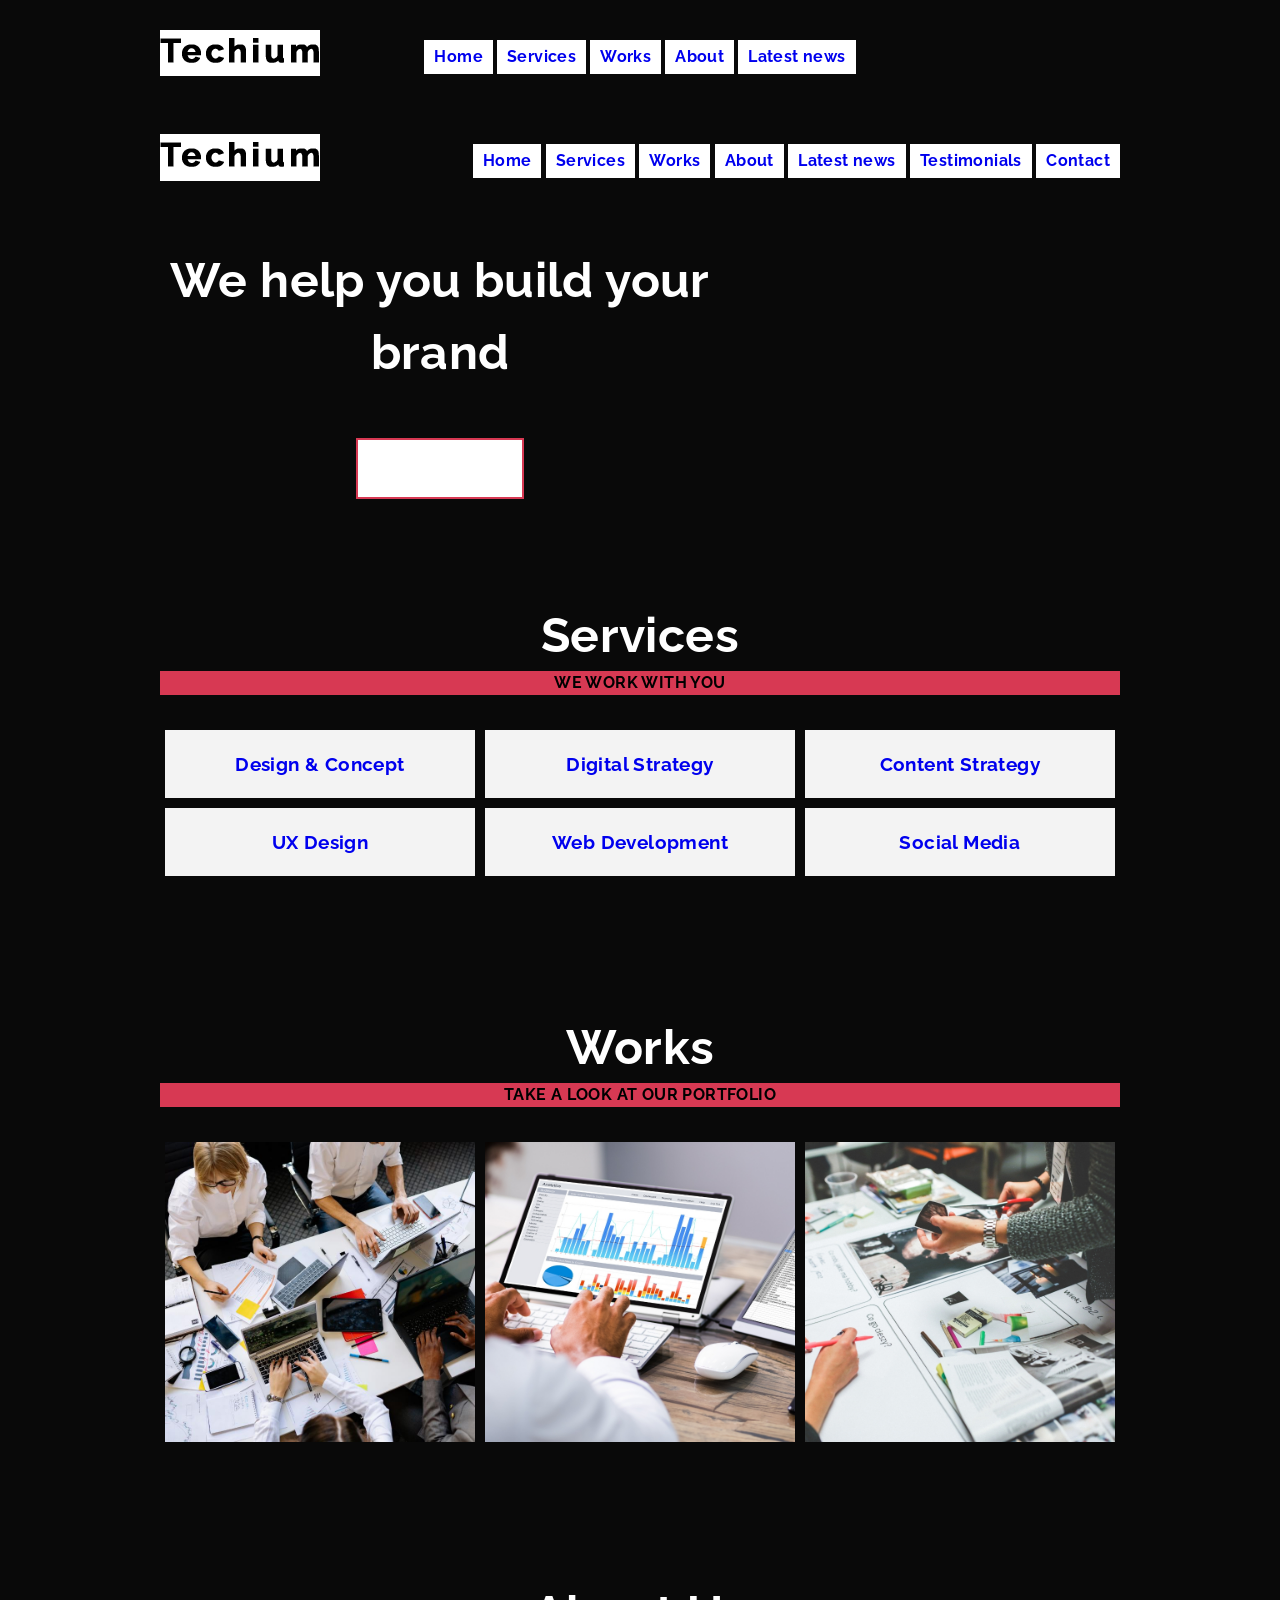
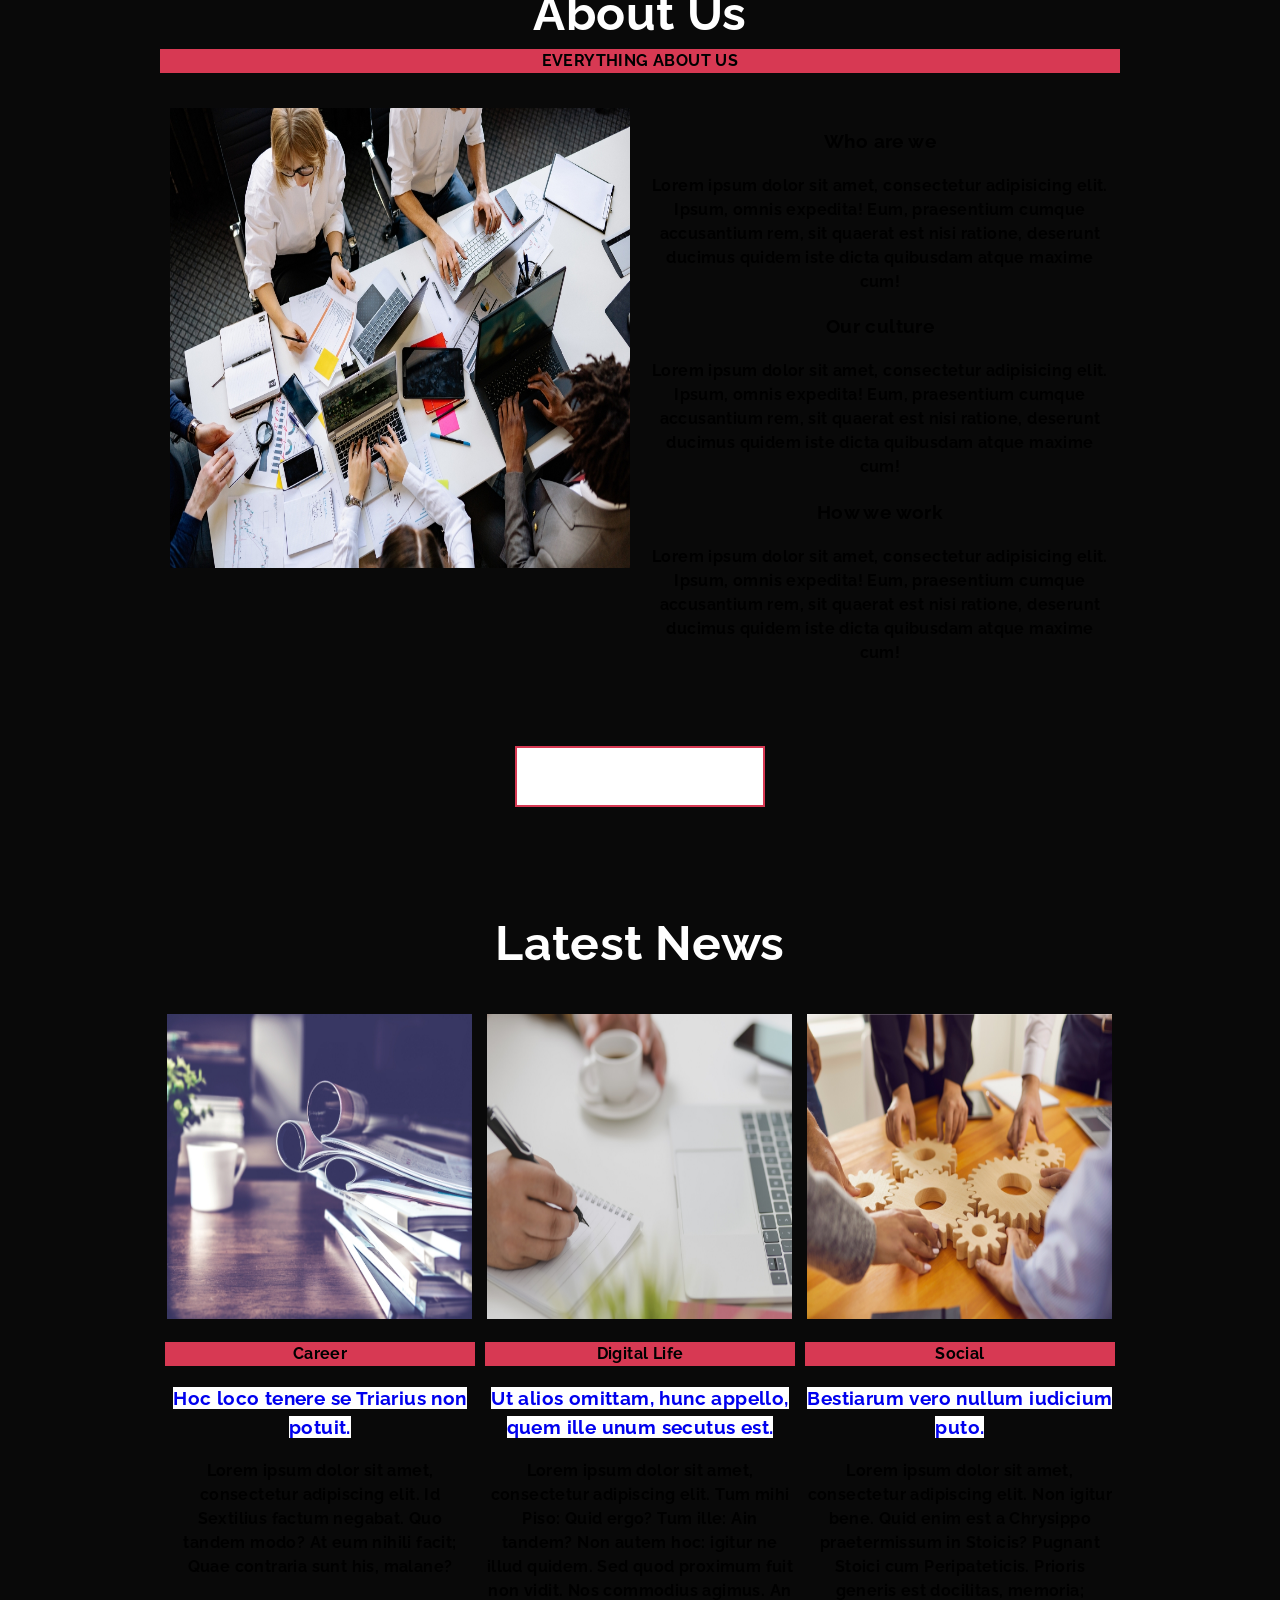
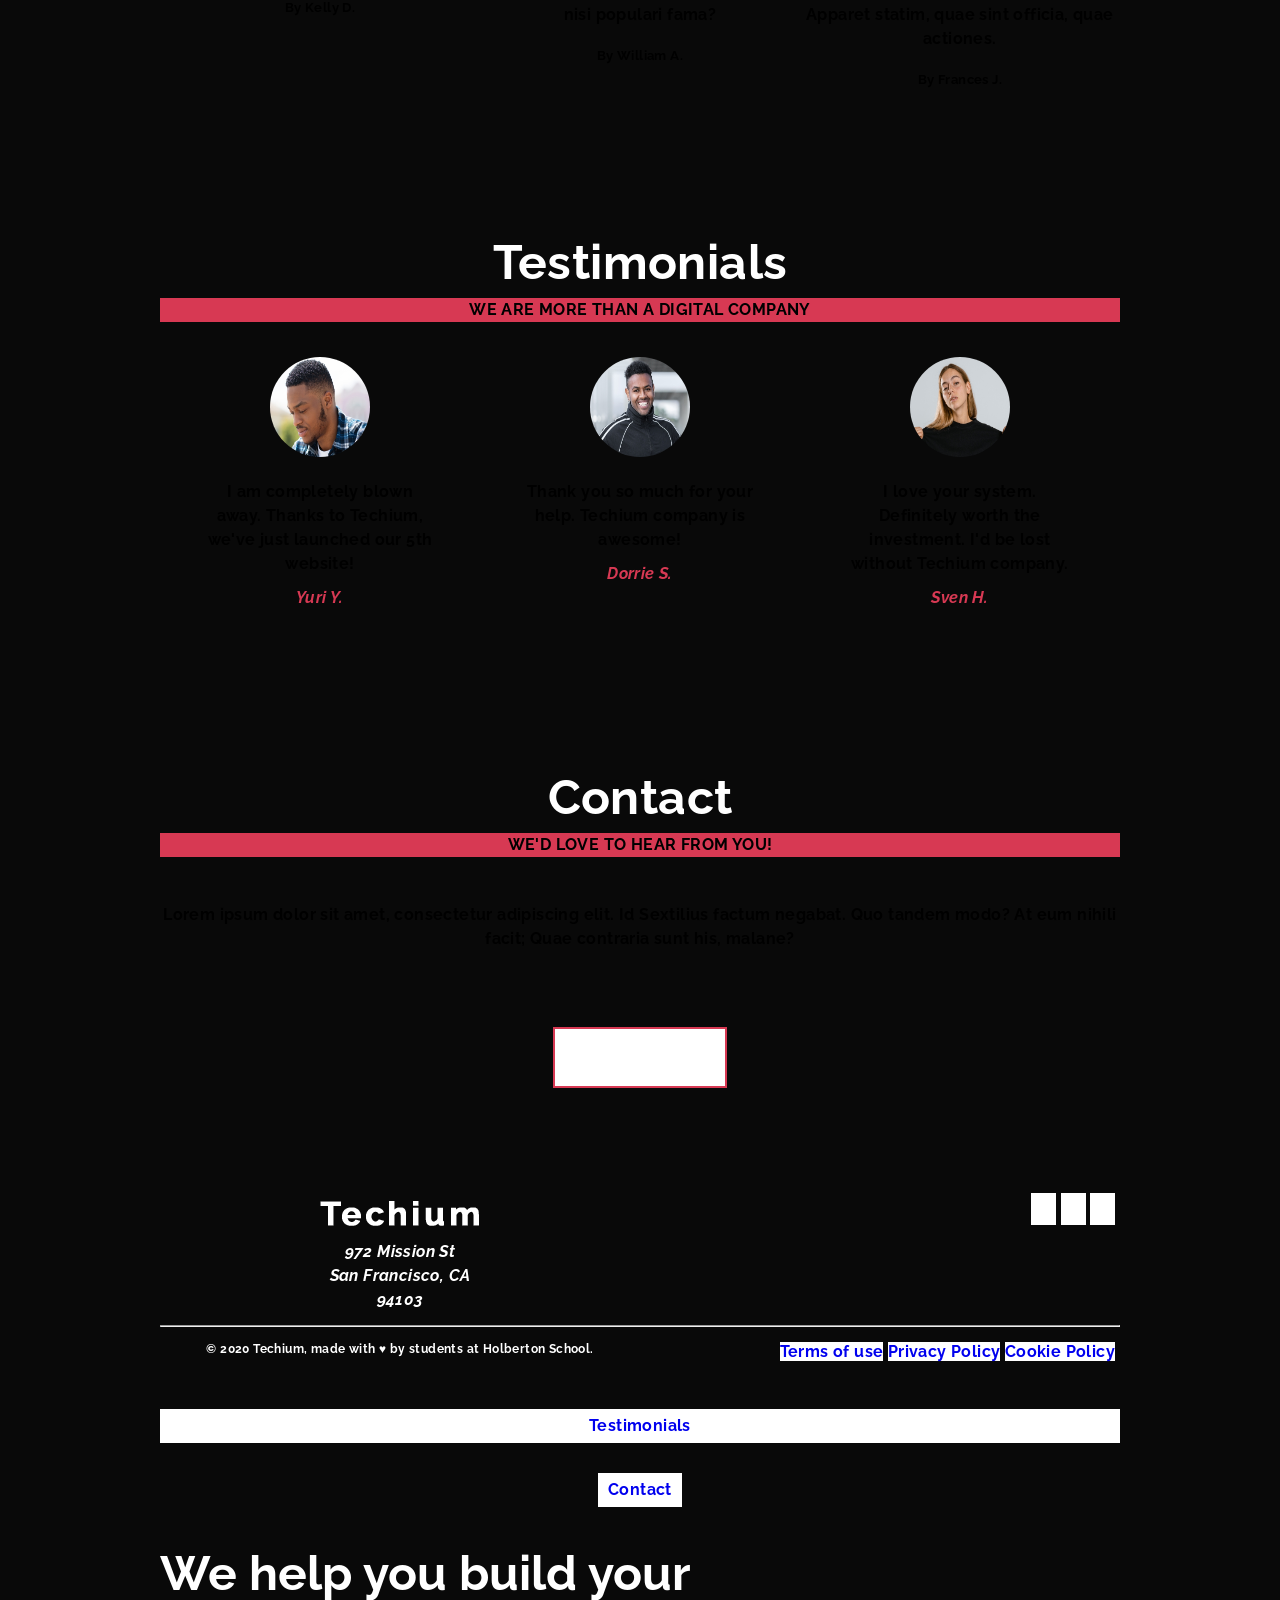
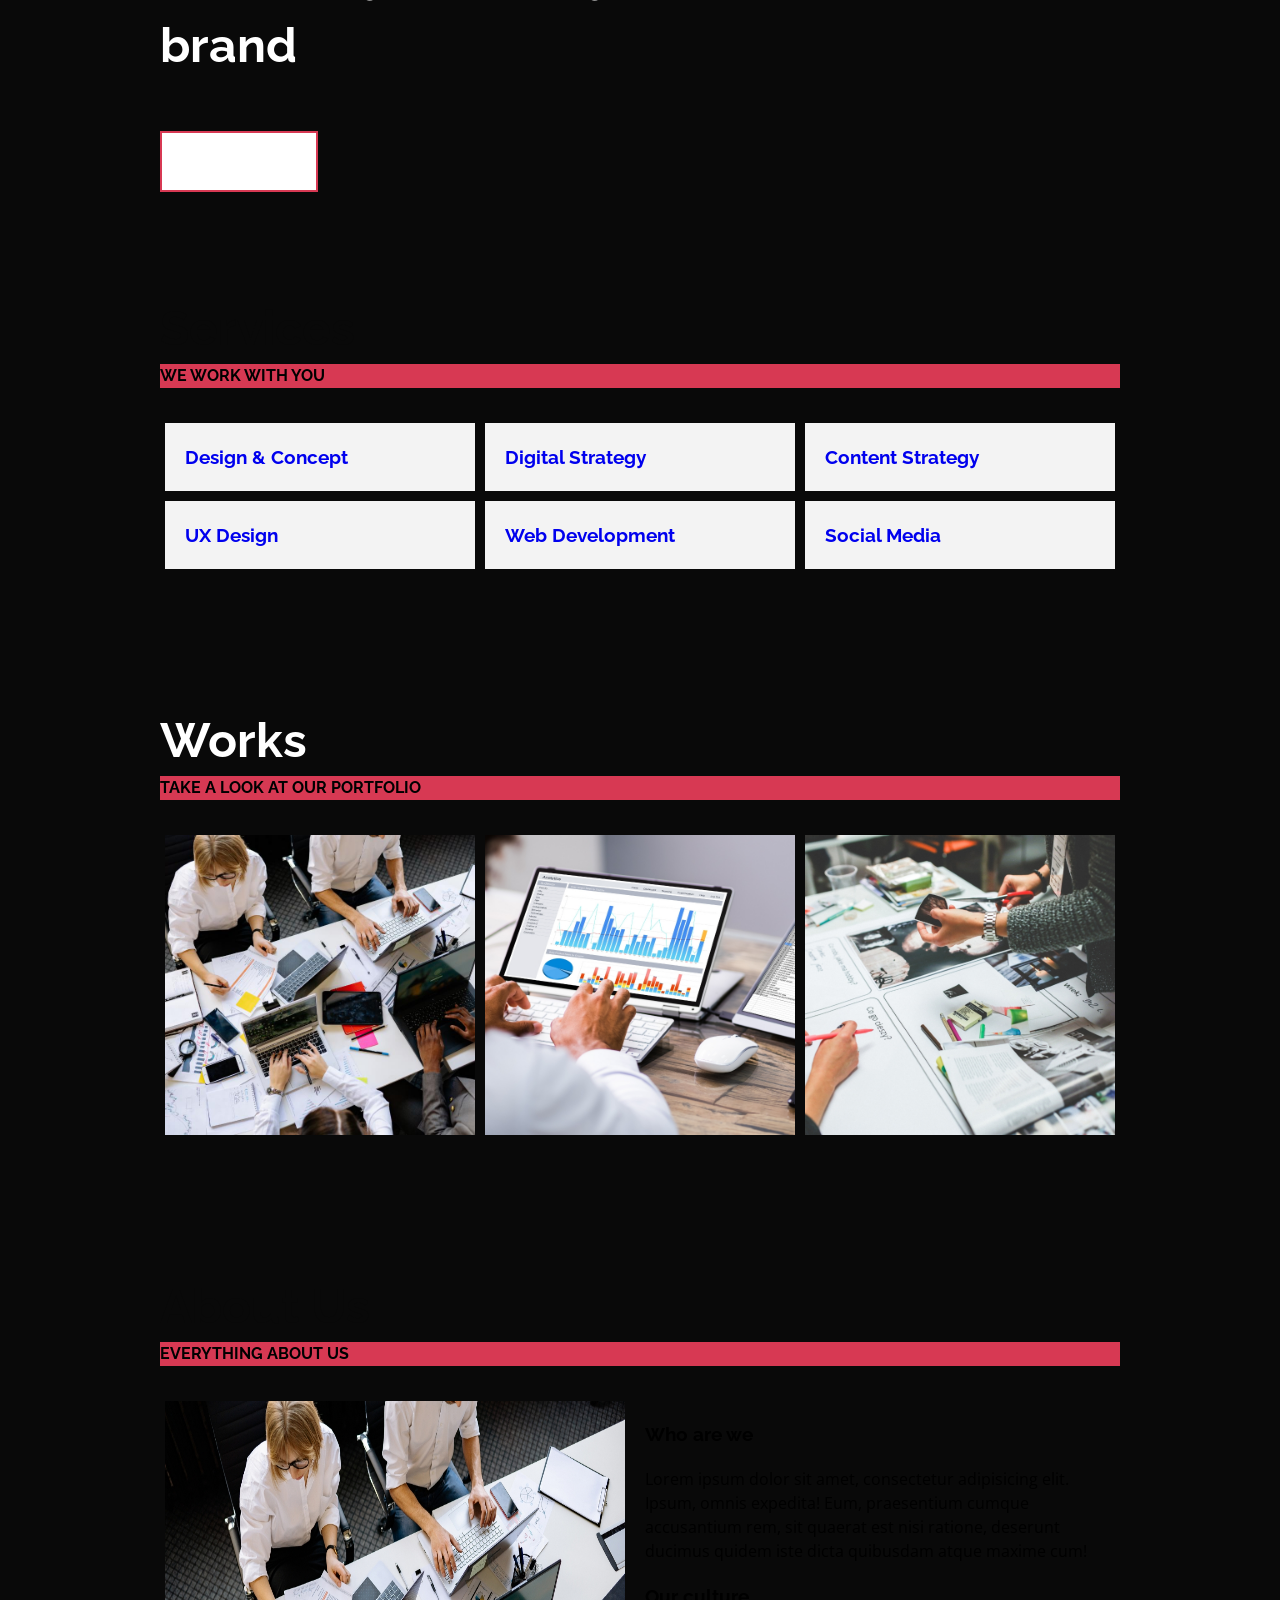
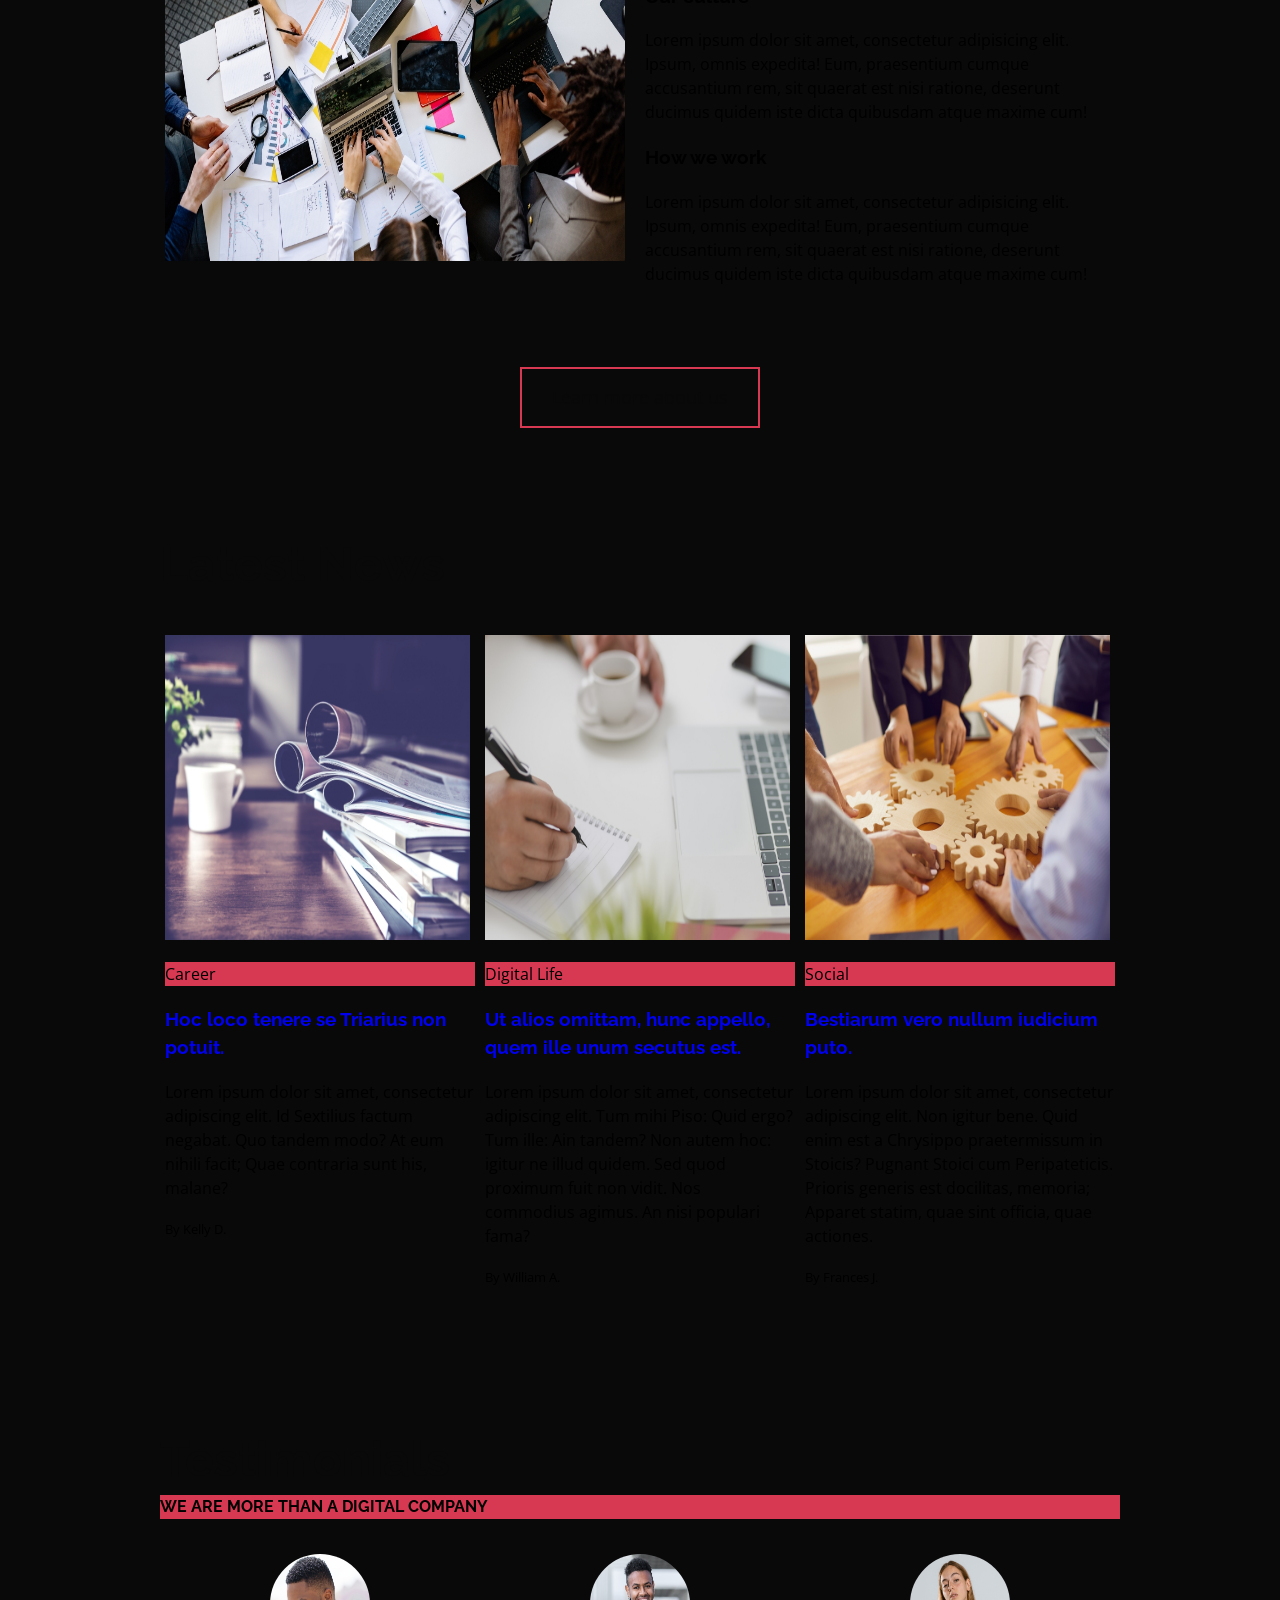
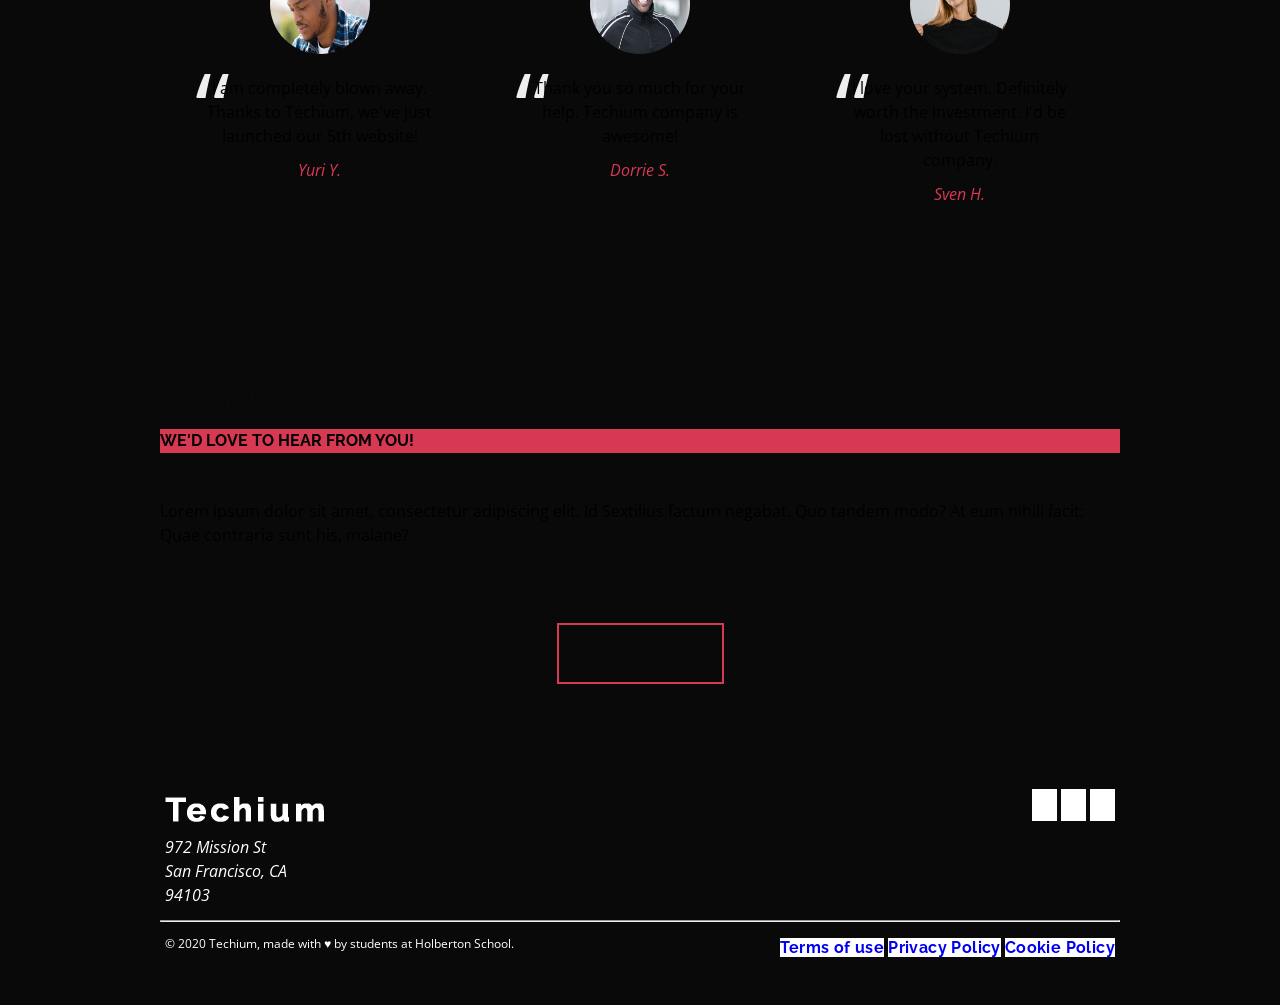
<file: 0x02-CSS_advanced/index.html>
<!DOCTYPE html>
<html lang="en" dir="ltr">
  <head>
    <meta charset="utf-8">
    <meta name="viewport" content="width=device-width, initial-scale=1, viewport-fit=cover">
    <title>Homepage - Techium</title>
    <meta name="description" content="Description of the page less than 150 characters">
    <link rel="icon" type="image/png" href="images/favicon.jpg">
    <link href="https://fonts.googleapis.com/css?family=Open+Sans:400,700|Raleway:700&display=swap" rel="stylesheet">
    <link rel='stylesheet' href='styles/32-style.css'>
  </head>
  <body>
    <!-- Header -->
    <header class="header" data-section-theme="dark">
      <div class="container">
        <div class="header-logo">
          <a href="#">
            <img src="images/logo-black.png" alt="Techium logo" width="160" height="40">
          </a>
        </div>
        <nav class="navbar-menu">
          <ul class="nav">
            <li class="nav-item">
              <a href="#" class="nav-link">Home</a>
            </li>
            <li class="nav-item">
              <a href="#services" class="nav-link">Services</a>
            </li>
            <li class="nav-item">
              <a href="#works" class="nav-link">Works</a>
            </li>
            <li class="nav-item">
              <a href="#about" class="nav-link">About</a>
            </li>
            <li class="nav-item">
              <a href="#latest_news" class="nav-link">Latest news</a>
            </li>
            <li class="nav-item"><!DOCTYPE html>
                <html lang="en" dir="ltr">
                  <head>
                    <meta charset="utf-8">
                    <meta name="viewport" content="width=device-width, initial-scale=1, viewport-fit=cover">
                    <title>Homepage - Techium</title>
                    <meta name="description" content="Description of the page less than 150 characters">
                    <link rel="icon" type="image/png" href="images/favicon.jpg">
                    <link href="https://fonts.googleapis.com/css?family=Open+Sans:400,700|Raleway:700&display=swap" rel="stylesheet">
                    <link rel='stylesheet' href='#'>
                  </head>
                  <body>
                    <!-- Header -->
                    <header class="header" data-section-theme="dark">
                      <div class="container">
                        <div class="header-logo">
                          <a href="#">
                            <img src="images/logo-black.png" alt="Techium logo" width="160" height="40">
                          </a>
                        </div>
                        <nav class="navbar-menu">
                          <ul class="nav">
                            <li class="nav-item">
                              <a href="#" class="nav-link">Home</a>
                            </li>
                            <li class="nav-item">
                              <a href="#services" class="nav-link">Services</a>
                            </li>
                            <li class="nav-item">
                              <a href="#works" class="nav-link">Works</a>
                            </li>
                            <li class="nav-item">
                              <a href="#about" class="nav-link">About</a>
                            </li>
                            <li class="nav-item">
                              <a href="#latest_news" class="nav-link">Latest news</a>
                            </li>
                            <li class="nav-item">
                              <a href="#testimonials" class="nav-link">Testimonials</a>
                            </li>
                            <li class="nav-item">
                              <a href="#contact" class="nav-link">Contact</a>
                            </li>
                          </ul>
                        </nav>
                      </div>
                    </header>
                    <!-- Main -->
                    <main>
                      <h1 class="visually-hidden">Homepage</h1>
                      <!-- Hero section -->
                      <section class="section-hero" data-section-theme="dark">
                        <div class="container">
                          <div class="section-body">
                            <section class="section-inner">
                              <h2 class="section-title">We help you build your brand</h2>
                              <a href="#" class="button">Get Started</a>
                            </section>
                          </div>
                        </div>
                      </section>
                      <!-- Services section -->
                      <section id="services" class="section">
                        <div class="container">
                          <header class="section-header">
                            <h2 class="section-title">Services</h2>
                            <p class="section-tagline">We work with you</p>
                          </header>
                          <div class="section-body">
                            <ul class="row">
                              <li class="col-1-3">
                                <div class="card-services">
                                  <h3 class="card-title"><a href="#">Design & Concept</a></h3>
                                </div>
                              </li>
                              <li class="col-1-3">
                                <div class="card-services">
                                  <h3 class="card-title"><a href="#">Digital Strategy</a></h3>
                                </div>
                              </li>
                              <li class="col-1-3">
                                <div class="card-services">
                                  <h3 class="card-title"><a href="#">Content Strategy</a></h3>
                                </div>
                              </li>
                            </ul>
                            <ul class="row">
                              <li class="col-1-3">
                                <div class="card-services">
                                  <h3 class="card-title"><a href="#">UX Design</a></h3>
                                </div>
                              </li>
                              <li class="col-1-3">
                                <div class="card-services">
                                  <h3 class="card-title"><a href="#">Web Development</a></h3>
                                </div>
                              </li>
                              <li class="col-1-3">
                                <div class="card-services">
                                  <h3 class="card-title"><a href="#">Social Media</a></h3>
                                </div>
                              </li>
                            </ul>
                          </div>
                        </div>
                      </section>
                      <!-- Works section -->
                      <section id="works" class="section" data-section-theme="dark">
                        <div class="container">
                          <header class="section-header">
                            <h2 class="section-title">Works</h2>
                            <p class="section-tagline">Take a look at our portfolio</p>
                          </header>
                          <div class="section-body">
                            <ul class="row">
                              <li class="col-1-3">
                                <article class="card-work">
                                  <div class="card-outer">
                                    <div class="card-image">
                                      <img src="images/pic-work-01.jpg" alt="">
                                    </div>
                                    <div class="card-inner">
                                      <h3 class="card-title"><a href="#">Interior Design</a></h3>
                                    </div>
                                  </div>
                                </article>
                              </li>
                              <li class="col-1-3">
                                <article class="card-work">
                                  <div class="card-outer">
                                    <div class="card-image">
                                      <img src="images/pic-work-02.jpg" alt="">
                                    </div>
                                    <div class="card-inner">
                                      <h3 class="card-title"><a href="#">Web Development</a></h3>
                                    </div>
                                  </div>
                                </article>
                              </li>
                              <li class="col-1-3">
                                <article class="card-work">
                                  <div class="card-outer">
                                    <div class="card-image">
                                      <img src="images/pic-work-03.jpg" alt="">
                                    </div>
                                    <div class="card-inner">
                                      <h3 class="card-title"><a href="#">Personal Development</a></h3>
                                    </div>
                                  </div>
                                </article>
                              </li>
                            </ul>
                          </div>
                        </div>
                      </section>
                      <!-- About Us section -->
                      <section id="about" class="section">
                        <div class="container">
                          <header class="section-header">
                            <h2 class="section-title">About Us</h2>
                            <p class="section-tagline">Everything about us</p>
                          </header>
                          <div class="section-body">
                            <div class="row">
                              <div class="col-1-2">
                                <img src="images/pic-about-01.jpg" alt="" width="460" height="460">
                              </div>
                              <div class="col-1-2">
                                <h3>Who are we</h3>
                                <p>Lorem ipsum dolor sit amet, consectetur adipisicing elit. Ipsum, omnis expedita! Eum, praesentium cumque accusantium rem, sit quaerat est nisi ratione, deserunt ducimus quidem iste dicta quibusdam atque maxime cum!</p>
                                <h3>Our culture</h3>
                                <p>Lorem ipsum dolor sit amet, consectetur adipisicing elit. Ipsum, omnis expedita! Eum, praesentium cumque accusantium rem, sit quaerat est nisi ratione, deserunt ducimus quidem iste dicta quibusdam atque maxime cum!</p>
                                <h3>How we work</h3>
                                <p>Lorem ipsum dolor sit amet, consectetur adipisicing elit. Ipsum, omnis expedita! Eum, praesentium cumque accusantium rem, sit quaerat est nisi ratione, deserunt ducimus quidem iste dicta quibusdam atque maxime cum!</p>
                              </div>
                            </div>
                          </div>
                          <div class="section-footer">
                            <a href="#" class="button">Learn more about us</a>
                          </div>
                        </div>
                      </section>
                      <!-- Latest news section -->
                      <section id="latest_news" class="section">
                        <div class="container">
                          <header class="section-header">
                            <h2 class="section-title">Latest News</h2>
                          </header>
                          <div class="section-body">
                            <ul class="row">
                              <li class="col-1-3">
                                <article class="card-blog">
                                  <div>
                                    <img src="images/pic-article-01.jpg" alt="" width="305" height="305">
                                  </div>
                                  <p class="card-category">Career</p>
                                  <h3><a href="#">Hoc loco tenere se Triarius non potuit.</a></h3>
                                  <p>Lorem ipsum dolor sit amet, consectetur adipiscing elit. Id Sextilius factum negabat. Quo tandem modo? At eum nihili facit; Quae contraria sunt his, malane?</p>
                                  <small>By Kelly D.</small>
                                </article>
                              </li>
                              <li class="col-1-3">
                                <article class="card-blog">
                                  <div>
                                    <img src="images/pic-article-02.jpg" alt="" width="305" height="305">
                                  </div>
                                  <p class="card-category">Digital Life</p>
                                  <h3><a href="#">Ut alios omittam, hunc appello, quem ille unum secutus est.</a></h3>
                                  <p>Lorem ipsum dolor sit amet, consectetur adipiscing elit. Tum mihi Piso: Quid ergo? Tum ille: Ain tandem? Non autem hoc: igitur ne illud quidem. Sed quod proximum fuit non vidit. Nos commodius agimus. An nisi populari fama?</p>
                                  <small>By William A.</small>
                                </article>
                              </li>
                              <li class="col-1-3">
                                <article class="card-blog">
                                  <div>
                                    <img src="images/pic-article-03.jpg" alt="" width="305" height="305">
                                  </div>
                                  <p class="card-category">Social</p>
                                  <h3><a href="#">Bestiarum vero nullum iudicium puto.</a></h3>
                                  <p>Lorem ipsum dolor sit amet, consectetur adipiscing elit. Non igitur bene. Quid enim est a Chrysippo praetermissum in Stoicis? Pugnant Stoici cum Peripateticis. Prioris generis est docilitas, memoria; Apparet statim, quae sint officia, quae actiones.</p>
                                  <small>By Frances J.</small>
                                </article>
                              </li>
                            </ul>
                          </div>
                        </div>
                      </section>
                      <!-- Testimonials section -->
                      <section id="testimonials" class="section">
                        <div class="container">
                          <header class="section-header">
                            <h2 class="section-title">Testimonials</h2>
                            <p class="section-tagline">We are more than a digital company</p>
                          </header>
                          <div class="section-body">
                            <ul class="row">
                              <li class="col-1-3">
                                <article class="card-testimonial">
                                  <img src="images/pic-person-01.jpg" alt="Yuri Y. avatar" width="100" height="100" class="card-avatar">
                                  <blockquote class="card-quote">
                                    <p>I am completely blown away. Thanks to Techium, we've just launched our 5th website!
                                      <cite>Yuri Y.</cite>
                                    </p>
                                  </blockquote>
                                </article>
                              </li>
                              <li class="col-1-3">
                                <article class="card-testimonial">
                                  <img src="images/pic-person-02.jpg" alt="Dorrie S. avatar" width="100" height="100" class="card-avatar">
                                  <blockquote class="card-quote">
                                    <p>Thank you so much for your help. Techium company is awesome!
                                      <cite>Dorrie S.</cite>
                                    </p>
                                  </blockquote>
                                </article>
                              </li>
                              <li class="col-1-3">
                                <article class="card-testimonial">
                                  <img src="images/pic-person-03.jpg" alt="Sven H. avatar" width="100" height="100" class="card-avatar">
                                  <blockquote class="card-quote">
                                    <p>I love your system. Definitely worth the investment. I'd be lost without Techium company.
                                      <cite>Sven H.</cite>
                                    </p>
                                  </blockquote>
                                </article>
                              </li>
                            </ul>
                          </div>
                        </div>
                      </section>
                      <!-- Contact section -->
                      <section id="contact" class="section">
                        <div class="container">
                          <header class="section-header">
                            <h2 class="section-title">Contact</h2>
                            <p class="section-tagline">We'd love to hear from you!</p>
                          </header>
                          <div class="section-body">
                            <p>Lorem ipsum dolor sit amet, consectetur adipiscing elit. Id Sextilius factum negabat. Quo tandem modo? At eum nihili facit; Quae contraria sunt his, malane?</p>
                          </div>
                          <div class="section-footer">
                            <a href="#" class="button">Get in touch</a>
                          </div>
                        </div>
                      </section>
                            </main>
                    <!-- Footer -->
                    <footer class="footer" data-section-theme="dark">
                      <div  class="container">
                        <div class="row">
                          <div class="col-1-2">
                            <img src="images/logo-white.png" alt="Techium logo" width="160" height="40">
                            <address class="footer-address">
                              972 Mission St<br>
                              San Francisco, CA<br>
                              94103
                            </address>
                          </div>
                          <div class="col-1-2">
                            <ul class="social nav">
                              <li class="social-item nav-item">
                                <a href="https://www.facebook.com/HolbertonSchool/" class="social-link">
                                  <svg viewbox="0 0 24 24" xmlns="http://www.w3.org/2000/svg" width="25" height="25">
                                    <title>
                                      Facebook icon
                                    </title>
                                    <path d="M23.998 12c0-6.628-5.372-12-11.999-12C5.372 0 0 5.372 0 12c0 5.988 4.388 10.952 10.124 11.852v-8.384H7.078v-3.469h3.046V9.356c0-3.008 1.792-4.669 4.532-4.669 1.313 0 2.686.234 2.686.234v2.953H15.83c-1.49 0-1.955.925-1.955 1.874V12h3.328l-.532 3.469h-2.796v8.384c5.736-.9 10.124-5.864 10.124-11.853z"/>
                                  </svg>
                                </a>
                              </li>
                              <li class="social-item nav-item">
                                <a href="https://twitter.com/holbertonschool" class="social-link">
                                  <svg viewbox="0 0 24 24" xmlns="http://www.w3.org/2000/svg" width="25" height="25">
                                    <title>
                                      Twitter icon
                                    </title>
                                    <path d="M23.954 4.569a10 10 0 0 1-2.825.775 4.958 4.958 0 0 0 2.163-2.723c-.951.555-2.005.959-3.127 1.184a4.92 4.92 0 0 0-8.384 4.482C7.691 8.094 4.066 6.13 1.64 3.161a4.822 4.822 0 0 0-.666 2.475c0 1.71.87 3.213 2.188 4.096a4.904 4.904 0 0 1-2.228-.616v.061a4.923 4.923 0 0 0 3.946 4.827 4.996 4.996 0 0 1-2.212.085 4.937 4.937 0 0 0 4.604 3.417 9.868 9.868 0 0 1-6.102 2.105c-.39 0-.779-.023-1.17-.067a13.995 13.995 0 0 0 7.557 2.209c9.054 0 13.999-7.496 13.999-13.986 0-.209 0-.42-.015-.63a9.936 9.936 0 0 0 2.46-2.548l-.047-.02z"/>
                                  </svg>
                                </a>
                              </li>
                              <li class="social-item nav-item">
                                <a href="https://www.instagram.com/holbertonschool/" class="social-link">
                                  <svg viewbox="0 0 24 24" xmlns="http://www.w3.org/2000/svg" width="25" height="25">
                                    <title>
                                      Instagram icon
                                    </title>
                                    <path d="M12 0C8.74 0 8.333.015 7.053.072 5.775.132 4.905.333 4.14.63c-.789.306-1.459.717-2.126 1.384S.935 3.35.63 4.14C.333 4.905.131 5.775.072 7.053.012 8.333 0 8.74 0 12s.015 3.667.072 4.947c.06 1.277.261 2.148.558 2.913a5.885 5.885 0 0 0 1.384 2.126A5.868 5.868 0 0 0 4.14 23.37c.766.296 1.636.499 2.913.558C8.333 23.988 8.74 24 12 24s3.667-.015 4.947-.072c1.277-.06 2.148-.262 2.913-.558a5.898 5.898 0 0 0 2.126-1.384 5.86 5.86 0 0 0 1.384-2.126c.296-.765.499-1.636.558-2.913.06-1.28.072-1.687.072-4.947s-.015-3.667-.072-4.947c-.06-1.277-.262-2.149-.558-2.913a5.89 5.89 0 0 0-1.384-2.126A5.847 5.847 0 0 0 19.86.63c-.765-.297-1.636-.499-2.913-.558C15.667.012 15.26 0 12 0zm0 2.16c3.203 0 3.585.016 4.85.071 1.17.055 1.805.249 2.227.415.562.217.96.477 1.382.896.419.42.679.819.896 1.381.164.422.36 1.057.413 2.227.057 1.266.07 1.646.07 4.85s-.015 3.585-.074 4.85c-.061 1.17-.256 1.805-.421 2.227a3.81 3.81 0 0 1-.899 1.382 3.744 3.744 0 0 1-1.38.896c-.42.164-1.065.36-2.235.413-1.274.057-1.649.07-4.859.07-3.211 0-3.586-.015-4.859-.074-1.171-.061-1.816-.256-2.236-.421a3.716 3.716 0 0 1-1.379-.899 3.644 3.644 0 0 1-.9-1.38c-.165-.42-.359-1.065-.42-2.235-.045-1.26-.061-1.649-.061-4.844 0-3.196.016-3.586.061-4.861.061-1.17.255-1.814.42-2.234.21-.57.479-.96.9-1.381.419-.419.81-.689 1.379-.898.42-.166 1.051-.361 2.221-.421 1.275-.045 1.65-.06 4.859-.06l.045.03zm0 3.678a6.162 6.162 0 1 0 0 12.324 6.162 6.162 0 1 0 0-12.324zM12 16c-2.21 0-4-1.79-4-4s1.79-4 4-4 4 1.79 4 4-1.79 4-4 4zm7.846-10.405a1.441 1.441 0 0 1-2.88 0 1.44 1.44 0 0 1 2.88 0z"/>
                                  </svg>
                                </a>
                              </li>
                            </ul>
                          </div>
                        </div>
                        <hr>
                        <div class="row">
                          <div class="col-1-2">
                            <p class="footer-copyright">© 2020 Techium, made with ♥ by students at Holberton School.</p>
                          </div>
                          <div class="col-1-2">
                            <ul class="footer-nav nav">
                              <li class="footer-nav-item nav-item">
                                <a href="#" class="footer-nav-link">Terms of use</a>
                              </li>
                              <li class="footer-nav-item nav-item">
                                <a href="#" class="footer-nav-link">Privacy Policy</a>
                              </li>
                              <li class="footer-nav-item nav-item">
                                <a href="#" class="footer-nav-link">Cookie Policy</a>
                              </li>
                            </ul>
                          </div>
                        </div>
                      </div>
                    </footer>
                  </body>
                </html>
              <a href="#testimonials" class="nav-link">Testimonials</a>
            </li>
            <li class="nav-item">
              <a href="#contact" class="nav-link">Contact</a>
            </li>
          </ul>
        </nav>
      </div>
    </header>
    <!-- Main -->
    <main>
      <h1 class="visually-hidden">Homepage</h1>
      <!-- Hero section -->
      <section class="section-hero" data-section-theme="dark">
        <div class="container">
          <div class="section-body">
            <section class="section-inner">
              <h2 class="section-title">We help you build your brand</h2>
              <a href="#" class="button">Get Started</a>
            </section>
          </div>
        </div>
      </section>
      <!-- Services section -->
      <section id="services" class="section">
        <div class="container">
          <header class="section-header">
            <h2 class="section-title">Services</h2>
            <p class="section-tagline">We work with you</p>
          </header>
          <div class="section-body">
            <ul class="row">
              <li class="col-1-3">
                <div class="card-services">
                  <h3 class="card-title"><a href="#">Design & Concept</a></h3>
                </div>
              </li>
              <li class="col-1-3">
                <div class="card-services">
                  <h3 class="card-title"><a href="#">Digital Strategy</a></h3>
                </div>
              </li>
              <li class="col-1-3">
                <div class="card-services">
                  <h3 class="card-title"><a href="#">Content Strategy</a></h3>
                </div>
              </li>
            </ul>
            <ul class="row">
              <li class="col-1-3">
                <div class="card-services">
                  <h3 class="card-title"><a href="#">UX Design</a></h3>
                </div>
              </li>
              <li class="col-1-3">
                <div class="card-services">
                  <h3 class="card-title"><a href="#">Web Development</a></h3>
                </div>
              </li>
              <li class="col-1-3">
                <div class="card-services">
                  <h3 class="card-title"><a href="#">Social Media</a></h3>
                </div>
              </li>
            </ul>
          </div>
        </div>
      </section>
      <!-- Works section -->
      <section id="works" class="section" data-section-theme="dark">
        <div class="container">
          <header class="section-header">
            <h2 class="section-title">Works</h2>
            <p class="section-tagline">Take a look at our portfolio</p>
          </header>
          <div class="section-body">
            <ul class="row">
              <li class="col-1-3">
                <article class="card-work">
                  <div class="card-outer">
                    <div class="card-image">
                      <img src="images/pic-work-01.jpg" alt="">
                    </div>
                    <div class="card-inner">
                      <h3 class="card-title"><a href="#">Interior Design</a></h3>
                    </div>
                  </div>
                </article>
              </li>
              <li class="col-1-3">
                <article class="card-work">
                  <div class="card-outer">
                    <div class="card-image">
                      <img src="images/pic-work-02.jpg" alt="">
                    </div>
                    <div class="card-inner">
                      <h3 class="card-title"><a href="#">Web Development</a></h3>
                    </div>
                  </div>
                </article>
              </li>
              <li class="col-1-3">
                <article class="card-work">
                  <div class="card-outer">
                    <div class="card-image">
                      <img src="images/pic-work-03.jpg" alt="">
                    </div>
                    <div class="card-inner">
                      <h3 class="card-title"><a href="#">Personal Development</a></h3>
                    </div>
                  </div>
                </article>
              </li>
            </ul>
          </div>
        </div>
      </section>
      <!-- About Us section -->
      <section id="about" class="section">
        <div class="container">
          <header class="section-header">
            <h2 class="section-title">About Us</h2>
            <p class="section-tagline">Everything about us</p>
          </header>
          <div class="section-body">
            <div class="row">
              <div class="col-1-2">
                <img src="images/pic-about-01.jpg" alt="" width="460" height="460">
              </div>
              <div class="col-1-2">
                <h3>Who are we</h3>
                <p>Lorem ipsum dolor sit amet, consectetur adipisicing elit. Ipsum, omnis expedita! Eum, praesentium cumque accusantium rem, sit quaerat est nisi ratione, deserunt ducimus quidem iste dicta quibusdam atque maxime cum!</p>
                <h3>Our culture</h3>
                <p>Lorem ipsum dolor sit amet, consectetur adipisicing elit. Ipsum, omnis expedita! Eum, praesentium cumque accusantium rem, sit quaerat est nisi ratione, deserunt ducimus quidem iste dicta quibusdam atque maxime cum!</p>
                <h3>How we work</h3>
                <p>Lorem ipsum dolor sit amet, consectetur adipisicing elit. Ipsum, omnis expedita! Eum, praesentium cumque accusantium rem, sit quaerat est nisi ratione, deserunt ducimus quidem iste dicta quibusdam atque maxime cum!</p>
              </div>
            </div>
          </div>
          <div class="section-footer">
            <a href="#" class="button">Learn more about us</a>
          </div>
        </div>
      </section>
      <!-- Latest news section -->
      <section id="latest_news" class="section">
        <div class="container">
          <header class="section-header">
            <h2 class="section-title">Latest News</h2>
          </header>
          <div class="section-body">
            <ul class="row">
              <li class="col-1-3">
                <article class="card-blog">
                  <div>
                    <img src="images/pic-article-01.jpg" alt="" width="305" height="305">
                  </div>
                  <p class="card-category">Career</p>
                  <h3><a href="#">Hoc loco tenere se Triarius non potuit.</a></h3>
                  <p>Lorem ipsum dolor sit amet, consectetur adipiscing elit. Id Sextilius factum negabat. Quo tandem modo? At eum nihili facit; Quae contraria sunt his, malane?</p>
                  <small>By Kelly D.</small>
                </article>
              </li>
              <li class="col-1-3">
                <article class="card-blog">
                  <div>
                    <img src="images/pic-article-02.jpg" alt="" width="305" height="305">
                  </div>
                  <p class="card-category">Digital Life</p>
                  <h3><a href="#">Ut alios omittam, hunc appello, quem ille unum secutus est.</a></h3>
                  <p>Lorem ipsum dolor sit amet, consectetur adipiscing elit. Tum mihi Piso: Quid ergo? Tum ille: Ain tandem? Non autem hoc: igitur ne illud quidem. Sed quod proximum fuit non vidit. Nos commodius agimus. An nisi populari fama?</p>
                  <small>By William A.</small>
                </article>
              </li>
              <li class="col-1-3">
                <article class="card-blog">
                  <div>
                    <img src="images/pic-article-03.jpg" alt="" width="305" height="305">
                  </div>
                  <p class="card-category">Social</p>
                  <h3><a href="#">Bestiarum vero nullum iudicium puto.</a></h3>
                  <p>Lorem ipsum dolor sit amet, consectetur adipiscing elit. Non igitur bene. Quid enim est a Chrysippo praetermissum in Stoicis? Pugnant Stoici cum Peripateticis. Prioris generis est docilitas, memoria; Apparet statim, quae sint officia, quae actiones.</p>
                  <small>By Frances J.</small>
                </article>
              </li>
            </ul>
          </div>
        </div>
      </section>
      <!-- Testimonials section -->
      <section id="testimonials" class="section">
        <div class="container">
          <header class="section-header">
            <h2 class="section-title">Testimonials</h2>
            <p class="section-tagline">We are more than a digital company</p>
          </header>
          <div class="section-body">
            <ul class="row">
              <li class="col-1-3">
                <article class="card-testimonial">
                  <img src="images/pic-person-01.jpg" alt="Yuri Y. avatar" width="100" height="100" class="card-avatar">
                  <blockquote class="card-quote">
                    <p>I am completely blown away. Thanks to Techium, we've just launched our 5th website!
                      <cite>Yuri Y.</cite>
                    </p>
                  </blockquote>
                </article>
              </li>
              <li class="col-1-3">
                <article class="card-testimonial">
                  <img src="images/pic-person-02.jpg" alt="Dorrie S. avatar" width="100" height="100" class="card-avatar">
                  <blockquote class="card-quote">
                    <p>Thank you so much for your help. Techium company is awesome!
                      <cite>Dorrie S.</cite>
                    </p>
                  </blockquote>
                </article>
              </li>
              <li class="col-1-3">
                <article class="card-testimonial">
                  <img src="images/pic-person-03.jpg" alt="Sven H. avatar" width="100" height="100" class="card-avatar">
                  <blockquote class="card-quote">
                    <p>I love your system. Definitely worth the investment. I'd be lost without Techium company.
                      <cite>Sven H.</cite>
                    </p>
                  </blockquote>
                </article>
              </li>
            </ul>
          </div>
        </div>
      </section>
      <!-- Contact section -->
      <section id="contact" class="section">
        <div class="container">
          <header class="section-header">
            <h2 class="section-title">Contact</h2>
            <p class="section-tagline">We'd love to hear from you!</p>
          </header>
          <div class="section-body">
            <p>Lorem ipsum dolor sit amet, consectetur adipiscing elit. Id Sextilius factum negabat. Quo tandem modo? At eum nihili facit; Quae contraria sunt his, malane?</p>
          </div>
          <div class="section-footer">
            <a href="#" class="button">Get in touch</a>
          </div>
        </div>
      </section>
            </main>
    <!-- Footer -->
    <footer class="footer" data-section-theme="dark">
      <div  class="container">
        <div class="row">
          <div class="col-1-2">
            <img src="images/logo-white.png" alt="Techium logo" width="160" height="40">
            <address class="footer-address">
              972 Mission St<br>
              San Francisco, CA<br>
              94103
            </address>
          </div>
          <div class="col-1-2">
            <ul class="social nav">
              <li class="social-item nav-item">
                <a href="https://www.facebook.com/HolbertonSchool/" class="social-link">
                  <svg viewbox="0 0 24 24" xmlns="http://www.w3.org/2000/svg" width="25" height="25">
                    <title>
                      Facebook icon
                    </title>
                    <path d="M23.998 12c0-6.628-5.372-12-11.999-12C5.372 0 0 5.372 0 12c0 5.988 4.388 10.952 10.124 11.852v-8.384H7.078v-3.469h3.046V9.356c0-3.008 1.792-4.669 4.532-4.669 1.313 0 2.686.234 2.686.234v2.953H15.83c-1.49 0-1.955.925-1.955 1.874V12h3.328l-.532 3.469h-2.796v8.384c5.736-.9 10.124-5.864 10.124-11.853z"/>
                  </svg>
                </a>
              </li>
              <li class="social-item nav-item">
                <a href="https://twitter.com/holbertonschool" class="social-link">
                  <svg viewbox="0 0 24 24" xmlns="http://www.w3.org/2000/svg" width="25" height="25">
                    <title>
                      Twitter icon
                    </title>
                    <path d="M23.954 4.569a10 10 0 0 1-2.825.775 4.958 4.958 0 0 0 2.163-2.723c-.951.555-2.005.959-3.127 1.184a4.92 4.92 0 0 0-8.384 4.482C7.691 8.094 4.066 6.13 1.64 3.161a4.822 4.822 0 0 0-.666 2.475c0 1.71.87 3.213 2.188 4.096a4.904 4.904 0 0 1-2.228-.616v.061a4.923 4.923 0 0 0 3.946 4.827 4.996 4.996 0 0 1-2.212.085 4.937 4.937 0 0 0 4.604 3.417 9.868 9.868 0 0 1-6.102 2.105c-.39 0-.779-.023-1.17-.067a13.995 13.995 0 0 0 7.557 2.209c9.054 0 13.999-7.496 13.999-13.986 0-.209 0-.42-.015-.63a9.936 9.936 0 0 0 2.46-2.548l-.047-.02z"/>
                  </svg>
                </a>
              </li>
              <li class="social-item nav-item">
                <a href="https://www.instagram.com/holbertonschool/" class="social-link">
                  <svg viewbox="0 0 24 24" xmlns="http://www.w3.org/2000/svg" width="25" height="25">
                    <title>
                      Instagram icon
                    </title>
                    <path d="M12 0C8.74 0 8.333.015 7.053.072 5.775.132 4.905.333 4.14.63c-.789.306-1.459.717-2.126 1.384S.935 3.35.63 4.14C.333 4.905.131 5.775.072 7.053.012 8.333 0 8.74 0 12s.015 3.667.072 4.947c.06 1.277.261 2.148.558 2.913a5.885 5.885 0 0 0 1.384 2.126A5.868 5.868 0 0 0 4.14 23.37c.766.296 1.636.499 2.913.558C8.333 23.988 8.74 24 12 24s3.667-.015 4.947-.072c1.277-.06 2.148-.262 2.913-.558a5.898 5.898 0 0 0 2.126-1.384 5.86 5.86 0 0 0 1.384-2.126c.296-.765.499-1.636.558-2.913.06-1.28.072-1.687.072-4.947s-.015-3.667-.072-4.947c-.06-1.277-.262-2.149-.558-2.913a5.89 5.89 0 0 0-1.384-2.126A5.847 5.847 0 0 0 19.86.63c-.765-.297-1.636-.499-2.913-.558C15.667.012 15.26 0 12 0zm0 2.16c3.203 0 3.585.016 4.85.071 1.17.055 1.805.249 2.227.415.562.217.96.477 1.382.896.419.42.679.819.896 1.381.164.422.36 1.057.413 2.227.057 1.266.07 1.646.07 4.85s-.015 3.585-.074 4.85c-.061 1.17-.256 1.805-.421 2.227a3.81 3.81 0 0 1-.899 1.382 3.744 3.744 0 0 1-1.38.896c-.42.164-1.065.36-2.235.413-1.274.057-1.649.07-4.859.07-3.211 0-3.586-.015-4.859-.074-1.171-.061-1.816-.256-2.236-.421a3.716 3.716 0 0 1-1.379-.899 3.644 3.644 0 0 1-.9-1.38c-.165-.42-.359-1.065-.42-2.235-.045-1.26-.061-1.649-.061-4.844 0-3.196.016-3.586.061-4.861.061-1.17.255-1.814.42-2.234.21-.57.479-.96.9-1.381.419-.419.81-.689 1.379-.898.42-.166 1.051-.361 2.221-.421 1.275-.045 1.65-.06 4.859-.06l.045.03zm0 3.678a6.162 6.162 0 1 0 0 12.324 6.162 6.162 0 1 0 0-12.324zM12 16c-2.21 0-4-1.79-4-4s1.79-4 4-4 4 1.79 4 4-1.79 4-4 4zm7.846-10.405a1.441 1.441 0 0 1-2.88 0 1.44 1.44 0 0 1 2.88 0z"/>
                  </svg>
                </a>
              </li>
            </ul>
          </div>
        </div>
        <hr>
        <div class="row">
          <div class="col-1-2">
            <p class="footer-copyright">© 2020 Techium, made with ♥ by students at Holberton School.</p>
          </div>
          <div class="col-1-2">
            <ul class="footer-nav nav">
              <li class="footer-nav-item nav-item">
                <a href="#" class="footer-nav-link">Terms of use</a>
              </li>
              <li class="footer-nav-item nav-item">
                <a href="#" class="footer-nav-link">Privacy Policy</a>
              </li>
              <li class="footer-nav-item nav-item">
                <a href="#" class="footer-nav-link">Cookie Policy</a>
              </li>
            </ul>
          </div>
        </div>
      </div>
    </footer>
  </body>
</html>
</file>
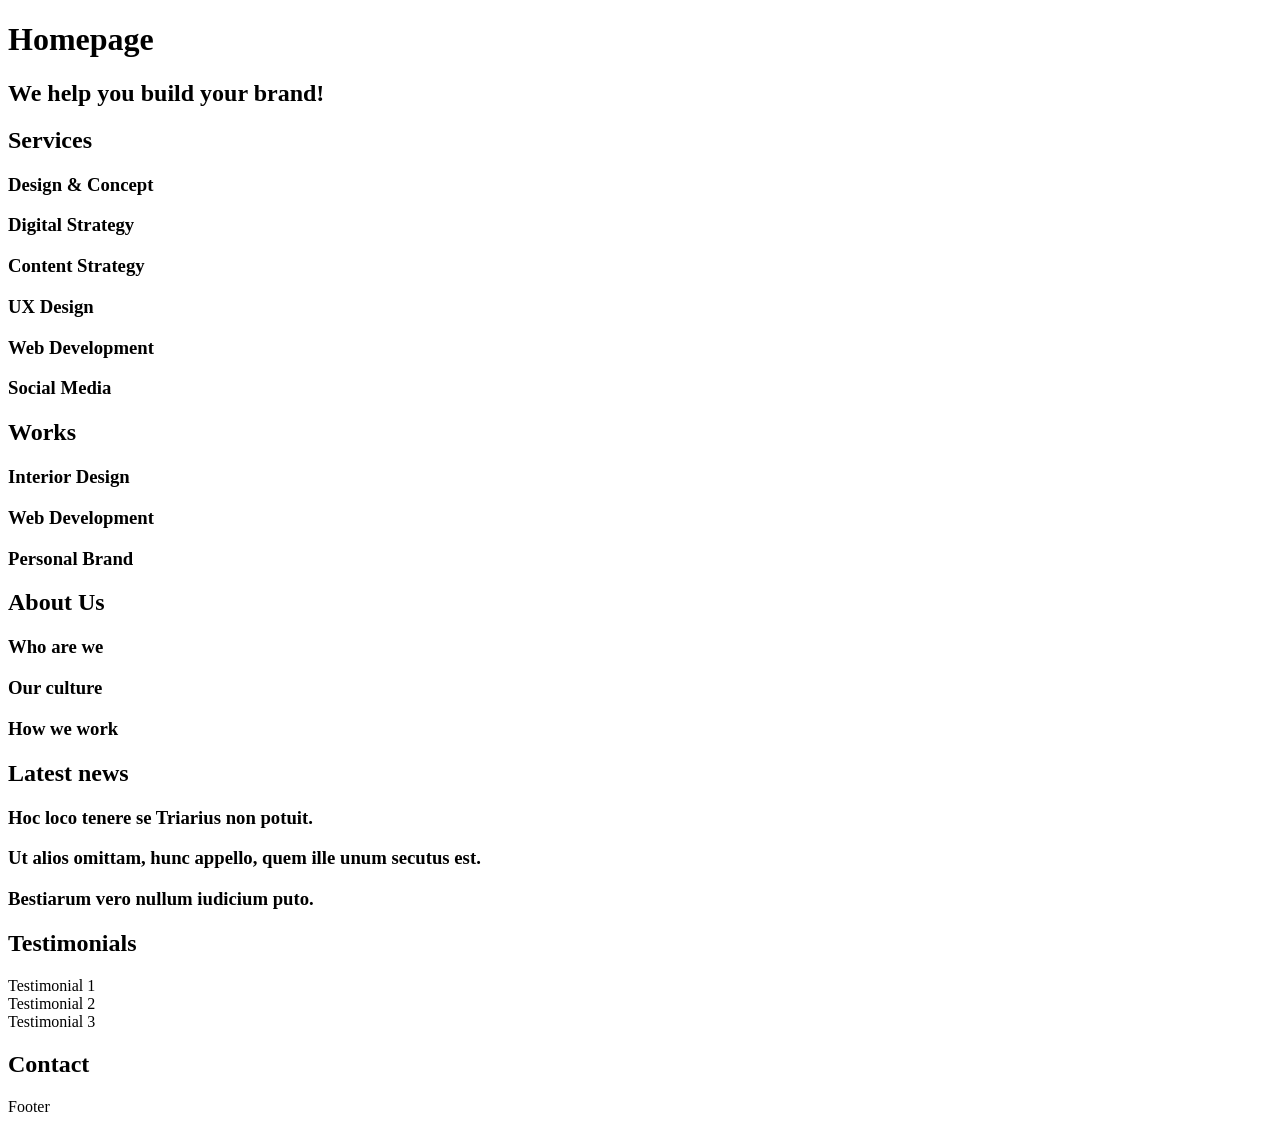
<file: 0x00-html_advanced/10-index.html>
<!DOCTYPE html>
<html lang="en" dir="ltr">

<head>
    <meta charset="utf-8">
    <meta name="viewport" content="width=device-width, initial-scale=1, viewport-fit=cover">
    <title>Homepage - Techium</title>
    <meta name="description" content="Techium is a digital agency">
    <link rel="icon" type="image/x-icon" href="./favicon.ico">
    <link rel="icon" type="image/png" href="./favicon-32x32.png">
</head>

<body>
    <header>
        <nav></nav>
    </header>
    <main>
        <h1>Homepage</h1>
        <section>
            <h2>We help you build your brand!</h2>
        </section>
        <section>
            <h2>Services</h2>
            <h3>Design & Concept</h3>
            <h3>Digital Strategy</h3>
            <h3>Content Strategy</h3>
            <h3>UX Design</h3>
            <h3>Web Development</h3>
            <h3>Social Media</h3>
        </section>
        <section>
            <h2>Works</h2>
            <article>
                <h3>Interior Design</h3>
            </article>
            <article>
                <h3>Web Development</h3>
            </article>
            <article>
                <h3>Personal Brand</h3>
            </article>
        </section>
        <section>
            <h2>About Us</h2>
            <h3>Who are we</h3>
            <h3>Our culture</h3>
            <h3>How we work</h3>
        </section>
        <section>
            <h2>Latest news</h2>
            <article>
                <h3>Hoc loco tenere se Triarius non potuit.</h3>
            </article>
            <article>
                <h3>Ut alios omittam, hunc appello, quem ille unum secutus est.</h3>
            </article>
            <article>
                <h3>Bestiarum vero nullum iudicium puto.</h3>
            </article>
        </section>
        <section>
            <h2>Testimonials</h2>
            <article>Testimonial 1</article>
            <article>Testimonial 2</article>
            <article>Testimonial 3</article>
        </section>
        <section>
            <h2>Contact</h2>
        </section>
    </main>
    <footer>
        Footer
    </footer>
</body>

</html>
</file>
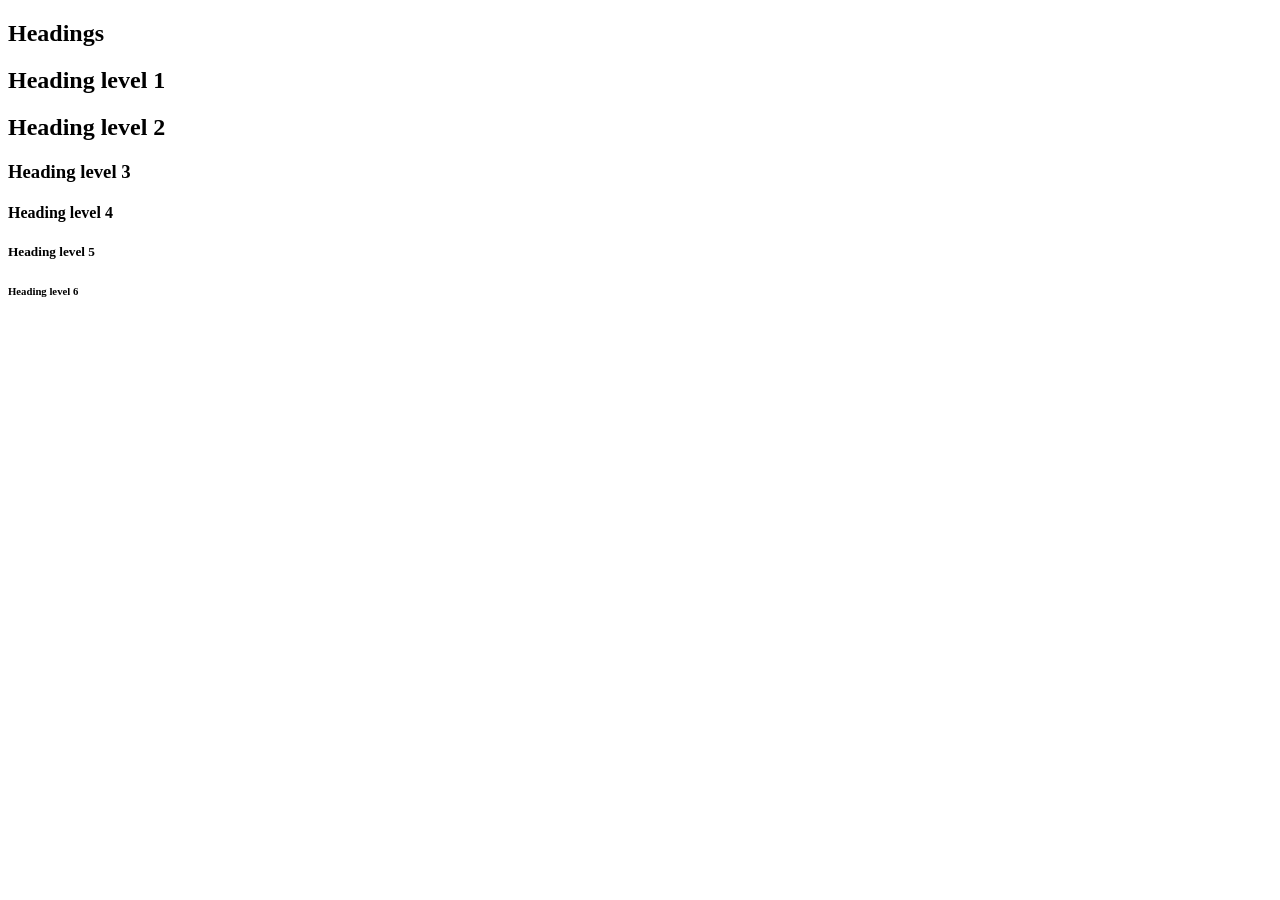
<file: 0x00-html_advanced/11-styleguide.html>
<!DOCTYPE html>
<html lang="en" dir="ltr">
  <head>
    <meta charset="utf-8" />
    <meta
      name="viewport"
      content="width=device-width, initial-scale=1.0, viewport-fit=cover"
    />
    <title>Styleguide - Techium</title>
    <meta name="description" content="Techium is a digital agency" />
    <link rel="icon" href="./favicon.ico" type="image/x-icon" />
    <link rel="icon" href="./favicon.png" type="image/png" />
  </head>
  <body>
    <header></header>
    <main>
      <section>
        <header>
          <h2>Headings</h2>
        </header>

        <h1>Heading level 1</h1>
        <h2>Heading level 2</h2>
        <h3>Heading level 3</h3>
        <h4>Heading level 4</h4>
        <h5>Heading level 5</h5>
        <h6>Heading level 6</h6>
      </section>
    </main>
    <footer></footer>
  </body>
</html>
</file>
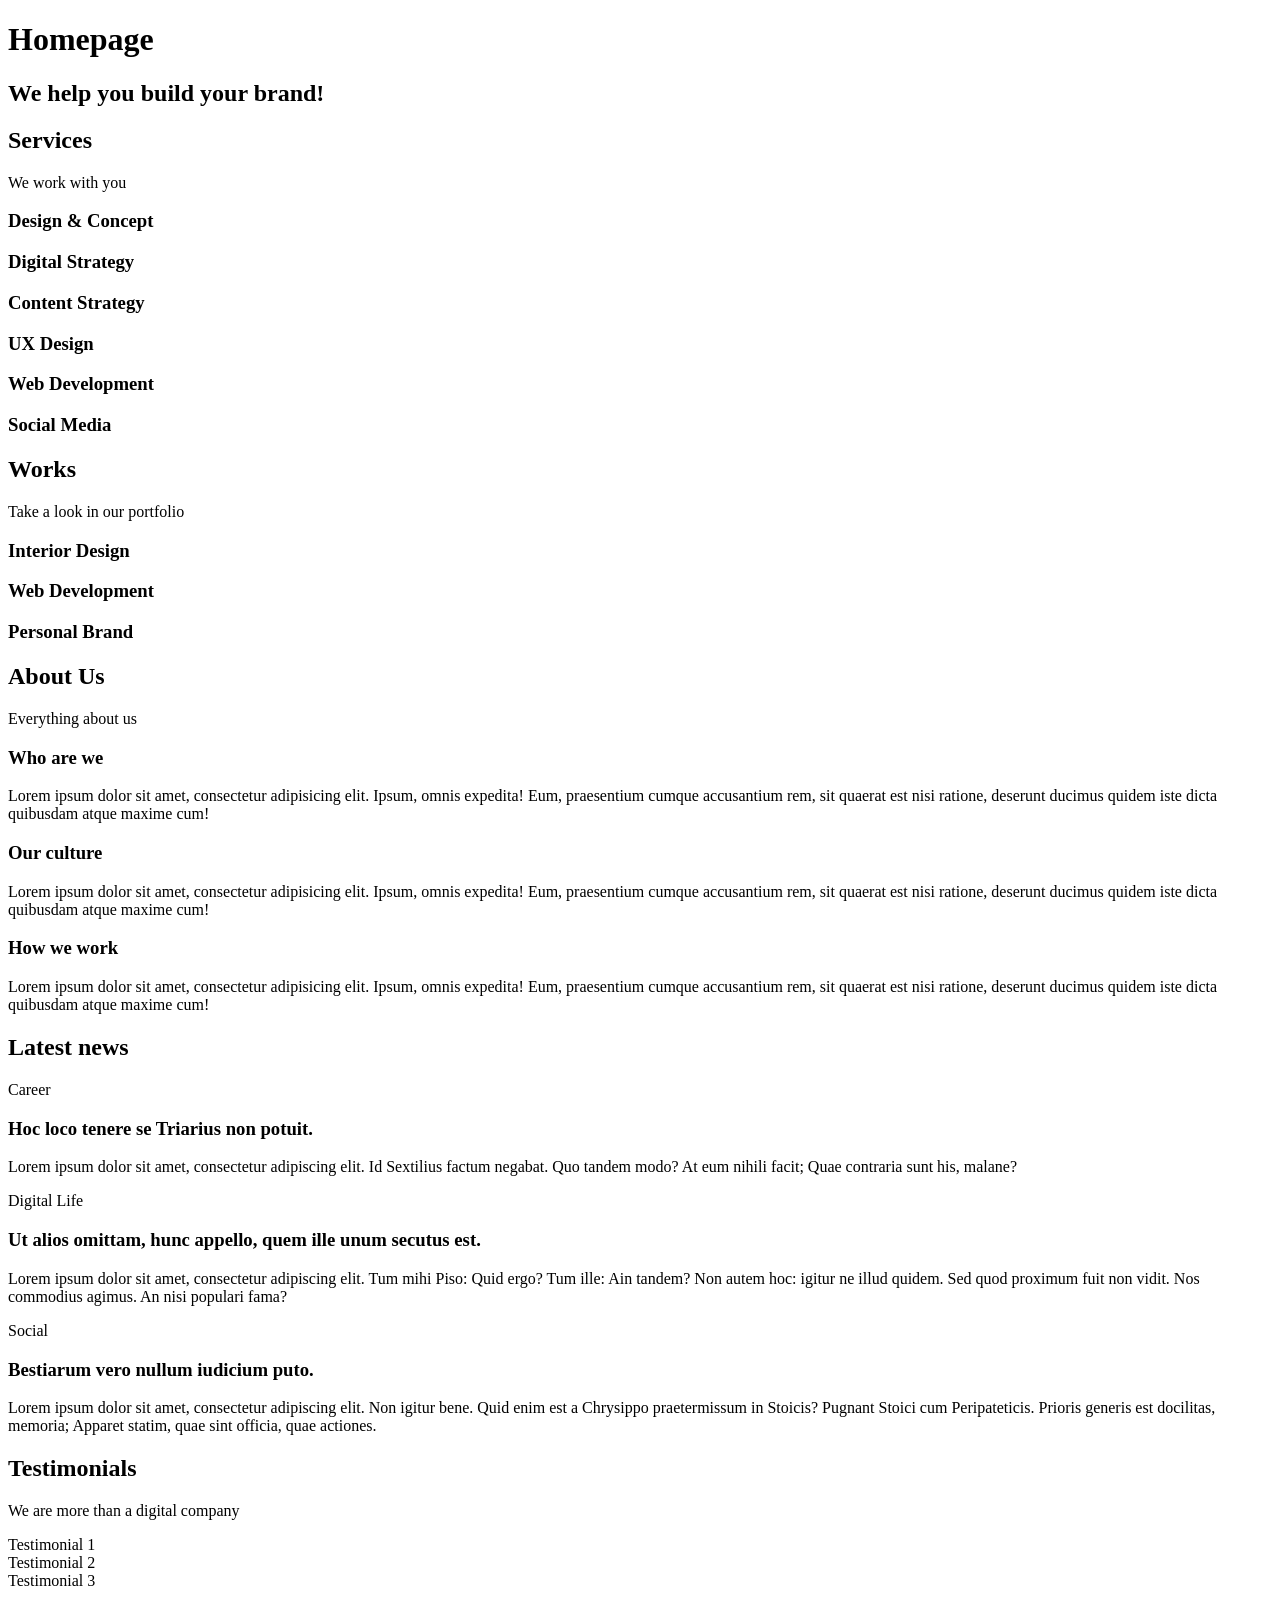
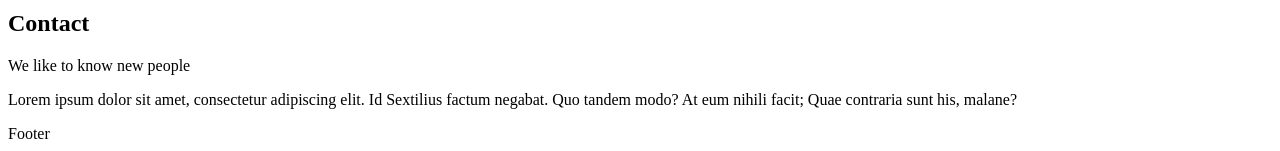
<file: 0x00-html_advanced/12-index.html>
<!DOCTYPE html>
<html lang="en" dir="ltr">
  <head>
    <meta charset="utf-8" />
    <meta
      name="viewport"
      content="width=device-width, initial-scale=1, viewport-fit=cover"
    />
    <title>Homepage - Techium</title>
    <meta name="description" content="Techium is a digital agency" />
    <link rel="icon" type="image/x-icon" href="./favicon.ico" />
    <link rel="icon" type="image/png" href="./favicon-32x32.png" />
  </head>

  <body>
    <header>
      <nav></nav>
    </header>
    <main>
      <h1>Homepage</h1>
      <section>
        <h2>We help you build your brand!</h2>
      </section>
      <section>
        <h2>Services</h2>
        <p>We work with you</p>
        <h3>Design & Concept</h3>
        <h3>Digital Strategy</h3>
        <h3>Content Strategy</h3>
        <h3>UX Design</h3>
        <h3>Web Development</h3>
        <h3>Social Media</h3>
      </section>
      <section>
        <h2>Works</h2>
        <p>Take a look in our portfolio</p>
        <article>
          <h3>Interior Design</h3>
        </article>
        <article>
          <h3>Web Development</h3>
        </article>
        <article>
          <h3>Personal Brand</h3>
        </article>
      </section>
      <section>
        <h2>About Us</h2>
        <p>Everything about us</p>
        <h3>Who are we</h3>
        <p>
          Lorem ipsum dolor sit amet, consectetur adipisicing elit. Ipsum, omnis
          expedita! Eum, praesentium cumque accusantium rem, sit quaerat est
          nisi ratione, deserunt ducimus quidem iste dicta quibusdam atque
          maxime cum!
        </p>
        <h3>Our culture</h3>
        <p>
          Lorem ipsum dolor sit amet, consectetur adipisicing elit. Ipsum, omnis
          expedita! Eum, praesentium cumque accusantium rem, sit quaerat est
          nisi ratione, deserunt ducimus quidem iste dicta quibusdam atque
          maxime cum!
        </p>
        <h3>How we work</h3>
        <p>
          Lorem ipsum dolor sit amet, consectetur adipisicing elit. Ipsum, omnis
          expedita! Eum, praesentium cumque accusantium rem, sit quaerat est
          nisi ratione, deserunt ducimus quidem iste dicta quibusdam atque
          maxime cum!
        </p>
      </section>
      <section>
        <h2>Latest news</h2>
        <article>
          <p>Career</p>
          <h3>Hoc loco tenere se Triarius non potuit.</h3>
          <p>
            Lorem ipsum dolor sit amet, consectetur adipiscing elit. Id
            Sextilius factum negabat. Quo tandem modo? At eum nihili facit; Quae
            contraria sunt his, malane?
          </p>
        </article>
        <article>
          <p>Digital Life</p>
          <h3>Ut alios omittam, hunc appello, quem ille unum secutus est.</h3>
          <p>
            Lorem ipsum dolor sit amet, consectetur adipiscing elit. Tum mihi
            Piso: Quid ergo? Tum ille: Ain tandem? Non autem hoc: igitur ne
            illud quidem. Sed quod proximum fuit non vidit. Nos commodius
            agimus. An nisi populari fama?
          </p>
        </article>
        <article>
          <p>Social</p>
          <h3>Bestiarum vero nullum iudicium puto.</h3>
          <p>
            Lorem ipsum dolor sit amet, consectetur adipiscing elit. Non igitur
            bene. Quid enim est a Chrysippo praetermissum in Stoicis? Pugnant
            Stoici cum Peripateticis. Prioris generis est docilitas, memoria;
            Apparet statim, quae sint officia, quae actiones.
          </p>
        </article>
      </section>
      <section>
        <h2>Testimonials</h2>
        <p>We are more than a digital company</p>
        <article>Testimonial 1</article>
        <article>Testimonial 2</article>
        <article>Testimonial 3</article>
      </section>
      <section>
        <h2>Contact</h2>
        <p>We like to know new people</p>
        <p>
          Lorem ipsum dolor sit amet, consectetur adipiscing elit. Id Sextilius
          factum negabat. Quo tandem modo? At eum nihili facit; Quae contraria
          sunt his, malane?
        </p>
      </section>
    </main>
    <footer>Footer</footer>
  </body>
</html>
</file>
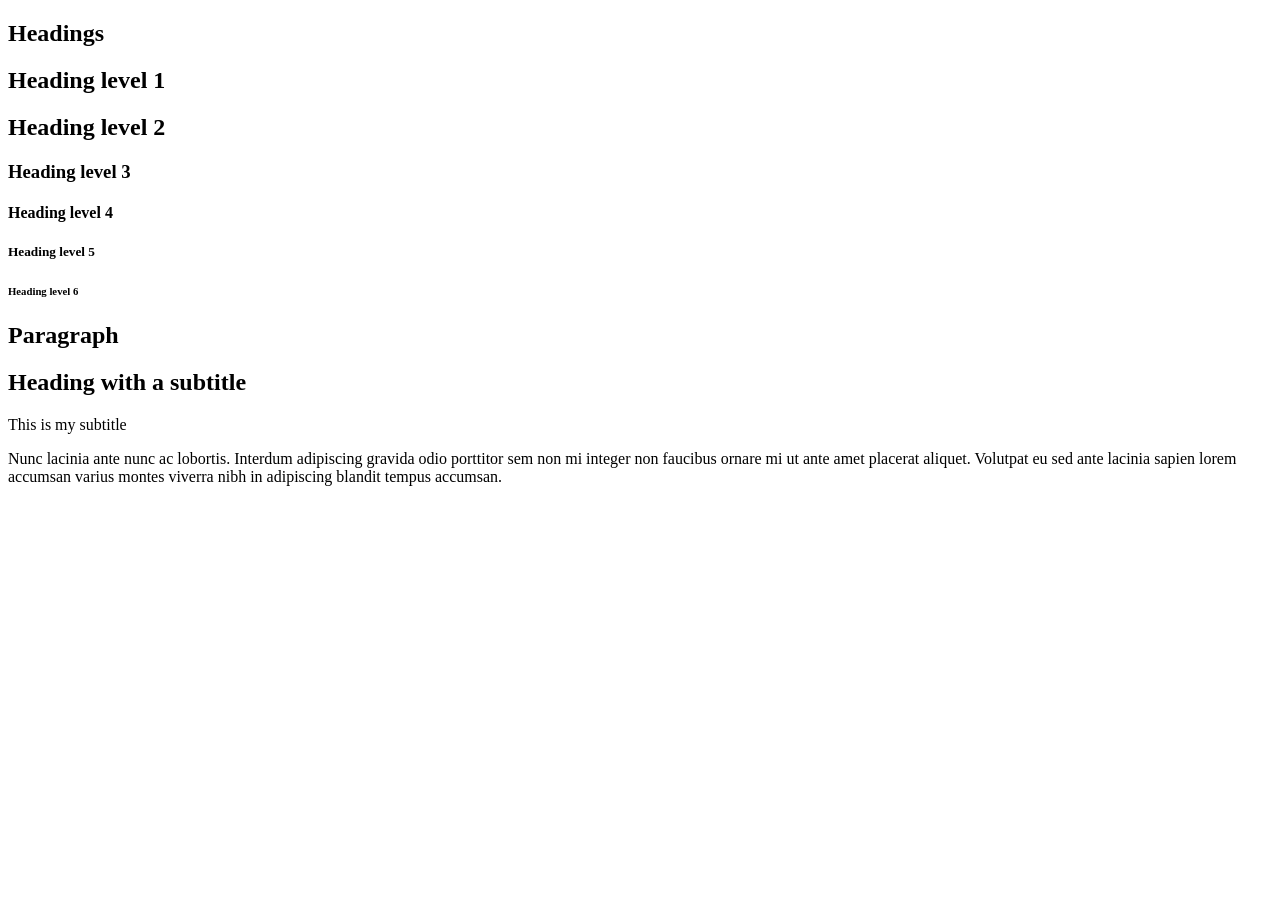
<file: 0x00-html_advanced/13-styleguide.html>
<!DOCTYPE html>
<html lang="en" dir="ltr">
  <head>
    <meta charset="utf-8" />
    <meta
      name="viewport"
      content="width=device-width, initial-scale=1.0, viewport-fit=cover"
    />
    <title>Styleguide - Techium</title>
    <meta name="description" content="Techium is a digital agency" />
    <link rel="icon" href="./favicon.ico" type="image/x-icon" />
    <link rel="icon" href="./favicon.png" type="image/png" />
  </head>
  <body>
    <header></header>
    <main>
      <section>
        <header>
          <h2>Headings</h2>
        </header>
        <h1>Heading level 1</h1>
        <h2>Heading level 2</h2>
        <h3>Heading level 3</h3>
        <h4>Heading level 4</h4>
        <h5>Heading level 5</h5>
        <h6>Heading level 6</h6>
      </section>
      <section>
        <header>
          <h2>Paragraph</h2>
        </header>
        <h2>Heading with a subtitle</h2>
        <p>This is my subtitle</p>
        <p>
          Nunc lacinia ante nunc ac lobortis. Interdum adipiscing gravida odio
          porttitor sem non mi integer non faucibus ornare mi ut ante amet
          placerat aliquet. Volutpat eu sed ante lacinia sapien lorem accumsan
          varius montes viverra nibh in adipiscing blandit tempus accumsan.
        </p>
      </section>
    </main>
    <footer></footer>
  </body>
</html>
</file>
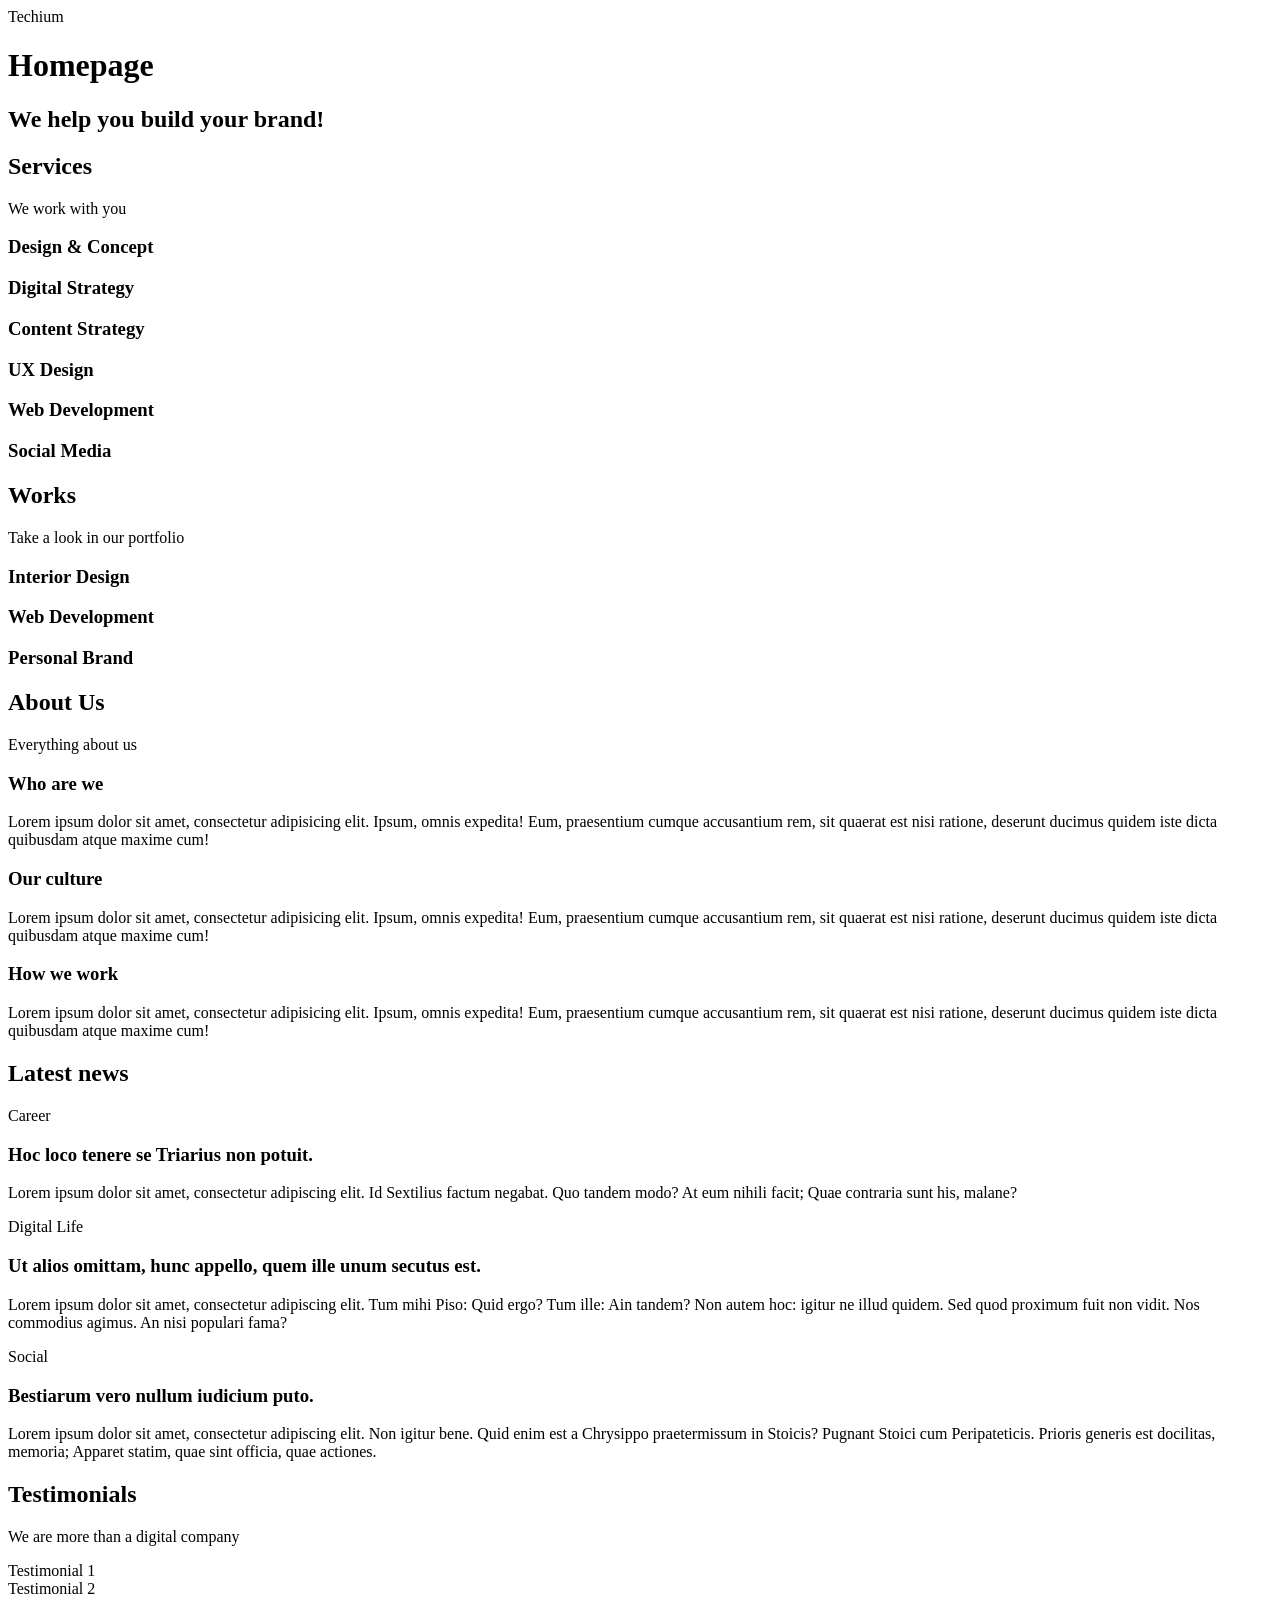
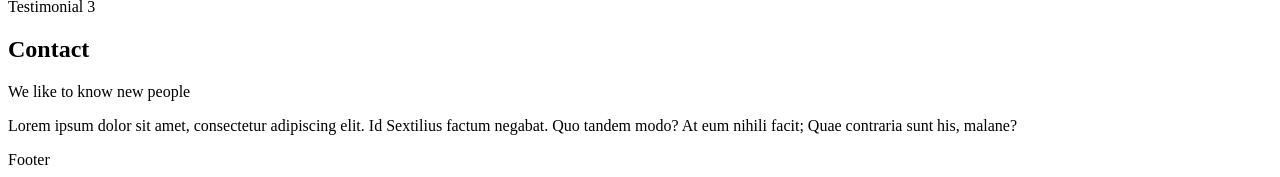
<file: 0x00-html_advanced/14-index.html>
<!DOCTYPE html>
<html lang="en" dir="ltr">
  <head>
    <meta charset="utf-8" />
    <meta
      name="viewport"
      content="width=device-width, initial-scale=1, viewport-fit=cover"
    />
    <title>Homepage - Techium</title>
    <meta name="description" content="Techium is a digital agency" />
    <link rel="icon" type="image/x-icon" href="./favicon.ico" />
    <link rel="icon" type="image/png" href="./favicon-32x32.png" />
  </head>

  <body>
    <header>
        <span>Techium</span>
      <nav></nav>
    </header>
    <main>
      <h1>Homepage</h1>
      <section>
        <h2>We help you build your brand!</h2>
      </section>
      <section>
        <h2>Services</h2>
        <p>We work with you</p>
        <h3>Design & Concept</h3>
        <h3>Digital Strategy</h3>
        <h3>Content Strategy</h3>
        <h3>UX Design</h3>
        <h3>Web Development</h3>
        <h3>Social Media</h3>
      </section>
      <section>
        <h2>Works</h2>
        <p>Take a look in our portfolio</p>
        <article>
          <h3>Interior Design</h3>
        </article>
        <article>
          <h3>Web Development</h3>
        </article>
        <article>
          <h3>Personal Brand</h3>
        </article>
      </section>
      <section>
        <h2>About Us</h2>
        <p>Everything about us</p>
        <h3>Who are we</h3>
        <p>
          Lorem ipsum dolor sit amet, consectetur adipisicing elit. Ipsum, omnis
          expedita! Eum, praesentium cumque accusantium rem, sit quaerat est
          nisi ratione, deserunt ducimus quidem iste dicta quibusdam atque
          maxime cum!
        </p>
        <h3>Our culture</h3>
        <p>
          Lorem ipsum dolor sit amet, consectetur adipisicing elit. Ipsum, omnis
          expedita! Eum, praesentium cumque accusantium rem, sit quaerat est
          nisi ratione, deserunt ducimus quidem iste dicta quibusdam atque
          maxime cum!
        </p>
        <h3>How we work</h3>
        <p>
          Lorem ipsum dolor sit amet, consectetur adipisicing elit. Ipsum, omnis
          expedita! Eum, praesentium cumque accusantium rem, sit quaerat est
          nisi ratione, deserunt ducimus quidem iste dicta quibusdam atque
          maxime cum!
        </p>
      </section>
      <section>
        <h2>Latest news</h2>
        <article>
          <p>Career</p>
          <h3>Hoc loco tenere se Triarius non potuit.</h3>
          <p>
            Lorem ipsum dolor sit amet, consectetur adipiscing elit. Id
            Sextilius factum negabat. Quo tandem modo? At eum nihili facit; Quae
            contraria sunt his, malane?
          </p>
        </article>
        <article>
          <p>Digital Life</p>
          <h3>Ut alios omittam, hunc appello, quem ille unum secutus est.</h3>
          <p>
            Lorem ipsum dolor sit amet, consectetur adipiscing elit. Tum mihi
            Piso: Quid ergo? Tum ille: Ain tandem? Non autem hoc: igitur ne
            illud quidem. Sed quod proximum fuit non vidit. Nos commodius
            agimus. An nisi populari fama?
          </p>
        </article>
        <article>
          <p>Social</p>
          <h3>Bestiarum vero nullum iudicium puto.</h3>
          <p>
            Lorem ipsum dolor sit amet, consectetur adipiscing elit. Non igitur
            bene. Quid enim est a Chrysippo praetermissum in Stoicis? Pugnant
            Stoici cum Peripateticis. Prioris generis est docilitas, memoria;
            Apparet statim, quae sint officia, quae actiones.
          </p>
        </article>
      </section>
      <section>
        <h2>Testimonials</h2>
        <p>We are more than a digital company</p>
        <article>Testimonial 1</article>
        <article>Testimonial 2</article>
        <article>Testimonial 3</article>
      </section>
      <section>
        <h2>Contact</h2>
        <p>We like to know new people</p>
        <p>
          Lorem ipsum dolor sit amet, consectetur adipiscing elit. Id Sextilius
          factum negabat. Quo tandem modo? At eum nihili facit; Quae contraria
          sunt his, malane?
        </p>
      </section>
    </main>
    <footer>Footer</footer>
  </body>
</html>
</file>
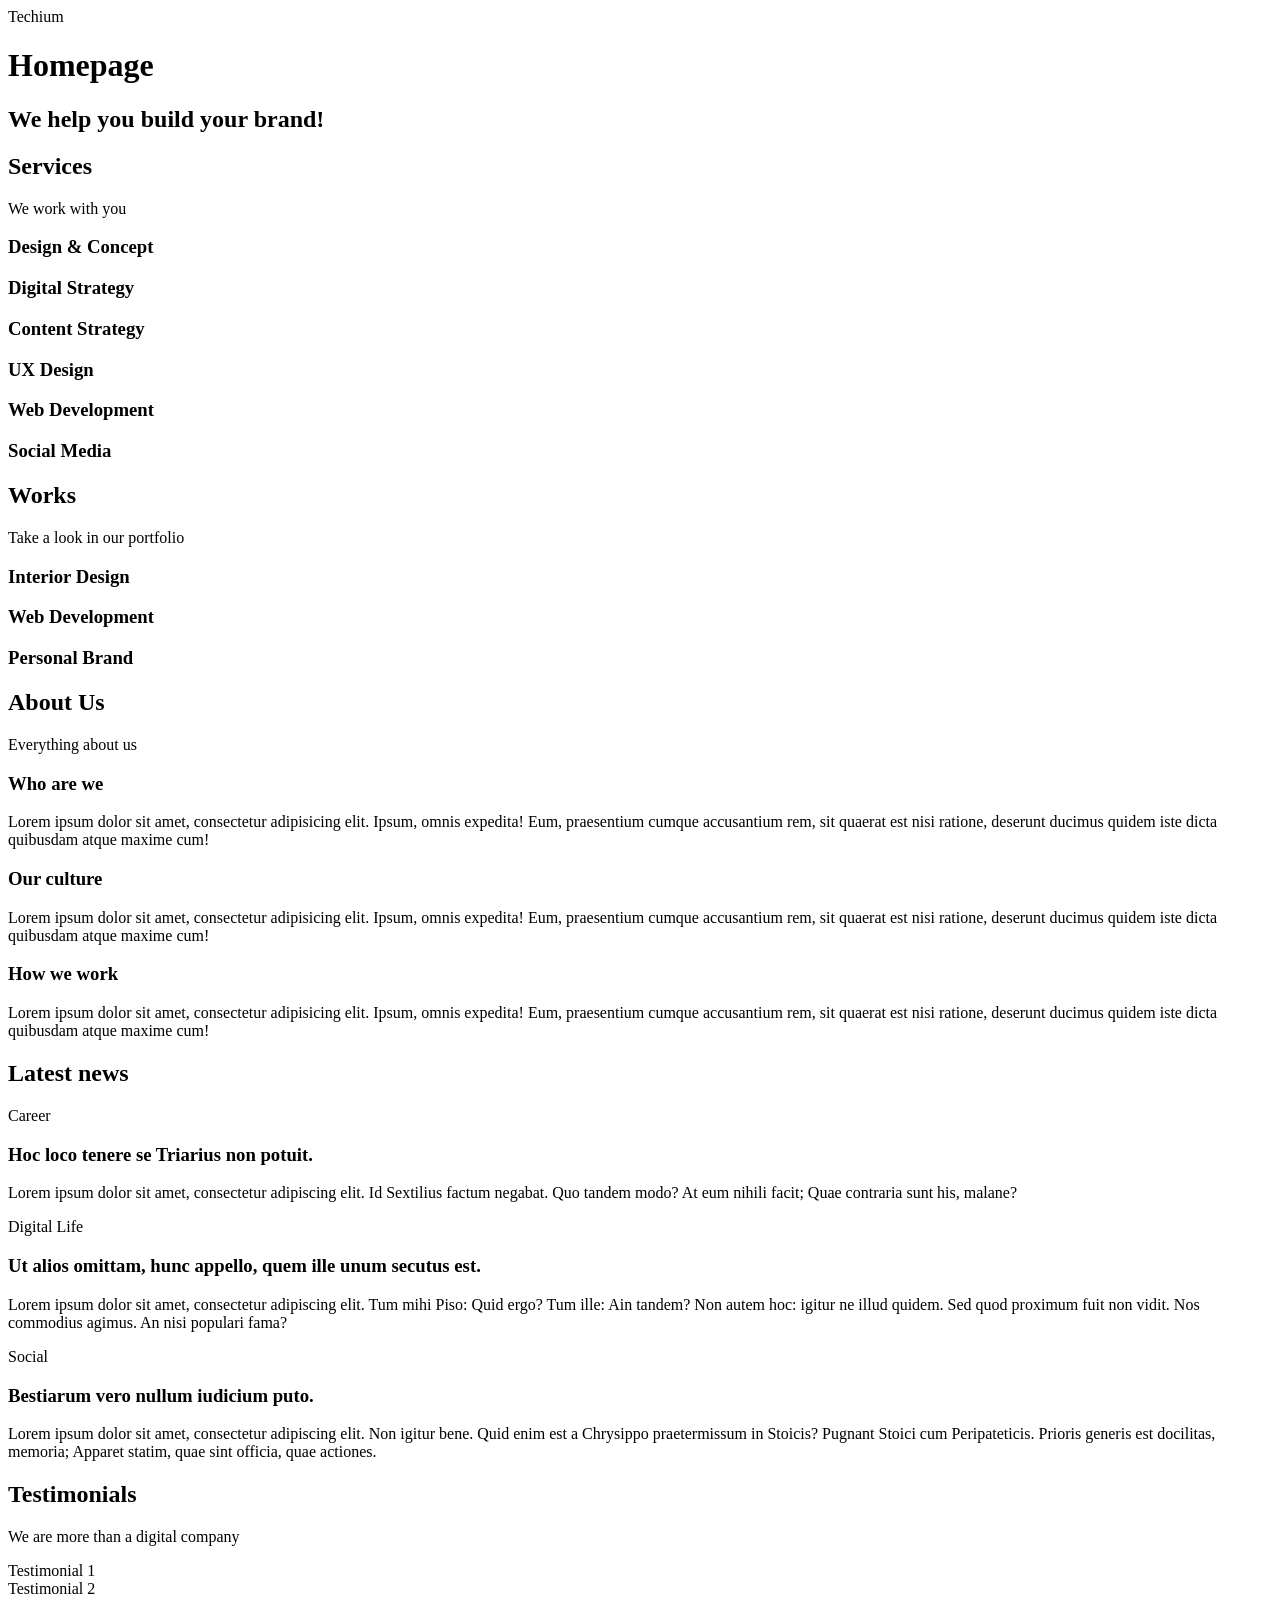
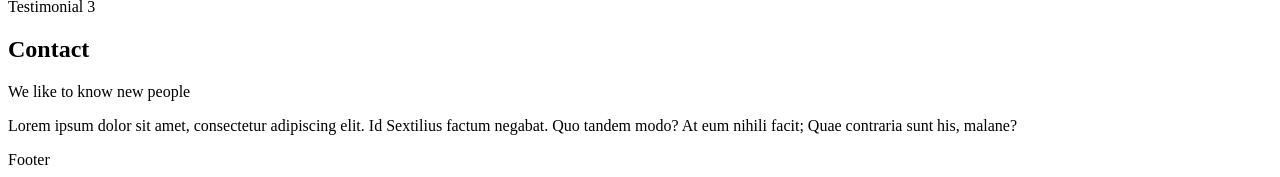
<file: 0x00-html_advanced/15-index.html>
<!DOCTYPE html>
<html lang="en" dir="ltr">
  <head>
    <meta charset="utf-8" />
    <meta
      name="viewport"
      content="width=device-width, initial-scale=1, viewport-fit=cover"
    />
    <title>Homepage - Techium</title>
    <meta name="description" content="Techium is a digital agency" />
    <link rel="icon" type="image/x-icon" href="./favicon.ico" />
    <link rel="icon" type="image/png" href="./favicon-32x32.png" />
  </head>

  <body>
    <header>
      <div>
        <span>Techium</span>
        <nav></nav>
      </div>
    </header>
    <main>
      <h1>Homepage</h1>
      <section>
        <div><h2>We help you build your brand!</h2></div>
      </section>
      <section>
        <div>
          <h2>Services</h2>
          <p>We work with you</p>
          <h3>Design & Concept</h3>
          <h3>Digital Strategy</h3>
          <h3>Content Strategy</h3>
          <h3>UX Design</h3>
          <h3>Web Development</h3>
          <h3>Social Media</h3>
        </div>
      </section>
      <section>
        <div>
          <h2>Works</h2>
          <p>Take a look in our portfolio</p>
          <article>
            <h3>Interior Design</h3>
          </article>
          <article>
            <h3>Web Development</h3>
          </article>
          <article>
            <h3>Personal Brand</h3>
          </article>
        </div>
      </section>
      <section>
        <div>
          <h2>About Us</h2>
          <p>Everything about us</p>
          <h3>Who are we</h3>
          <p>
            Lorem ipsum dolor sit amet, consectetur adipisicing elit. Ipsum,
            omnis expedita! Eum, praesentium cumque accusantium rem, sit quaerat
            est nisi ratione, deserunt ducimus quidem iste dicta quibusdam atque
            maxime cum!
          </p>
          <h3>Our culture</h3>
          <p>
            Lorem ipsum dolor sit amet, consectetur adipisicing elit. Ipsum,
            omnis expedita! Eum, praesentium cumque accusantium rem, sit quaerat
            est nisi ratione, deserunt ducimus quidem iste dicta quibusdam atque
            maxime cum!
          </p>
          <h3>How we work</h3>
          <p>
            Lorem ipsum dolor sit amet, consectetur adipisicing elit. Ipsum,
            omnis expedita! Eum, praesentium cumque accusantium rem, sit quaerat
            est nisi ratione, deserunt ducimus quidem iste dicta quibusdam atque
            maxime cum!
          </p>
        </div>
      </section>
      <section>
        <div>
          <h2>Latest news</h2>
          <article>
            <p>Career</p>
            <h3>Hoc loco tenere se Triarius non potuit.</h3>
            <p>
              Lorem ipsum dolor sit amet, consectetur adipiscing elit. Id
              Sextilius factum negabat. Quo tandem modo? At eum nihili facit;
              Quae contraria sunt his, malane?
            </p>
          </article>
          <article>
            <p>Digital Life</p>
            <h3>Ut alios omittam, hunc appello, quem ille unum secutus est.</h3>
            <p>
              Lorem ipsum dolor sit amet, consectetur adipiscing elit. Tum mihi
              Piso: Quid ergo? Tum ille: Ain tandem? Non autem hoc: igitur ne
              illud quidem. Sed quod proximum fuit non vidit. Nos commodius
              agimus. An nisi populari fama?
            </p>
          </article>
          <article>
            <p>Social</p>
            <h3>Bestiarum vero nullum iudicium puto.</h3>
            <p>
              Lorem ipsum dolor sit amet, consectetur adipiscing elit. Non
              igitur bene. Quid enim est a Chrysippo praetermissum in Stoicis?
              Pugnant Stoici cum Peripateticis. Prioris generis est docilitas,
              memoria; Apparet statim, quae sint officia, quae actiones.
            </p>
          </article>
        </div>
      </section>
      <section>
        <div>
          <h2>Testimonials</h2>
          <p>We are more than a digital company</p>
          <article>Testimonial 1</article>
          <article>Testimonial 2</article>
          <article>Testimonial 3</article>
        </div>
      </section>
      <section>
        <div>
          <h2>Contact</h2>
          <p>We like to know new people</p>
          <p>
            Lorem ipsum dolor sit amet, consectetur adipiscing elit. Id
            Sextilius factum negabat. Quo tandem modo? At eum nihili facit; Quae
            contraria sunt his, malane?
          </p>
        </div>
      </section>
    </main>
    <footer><div>Footer</div></footer>
  </body>
</html>
</file>
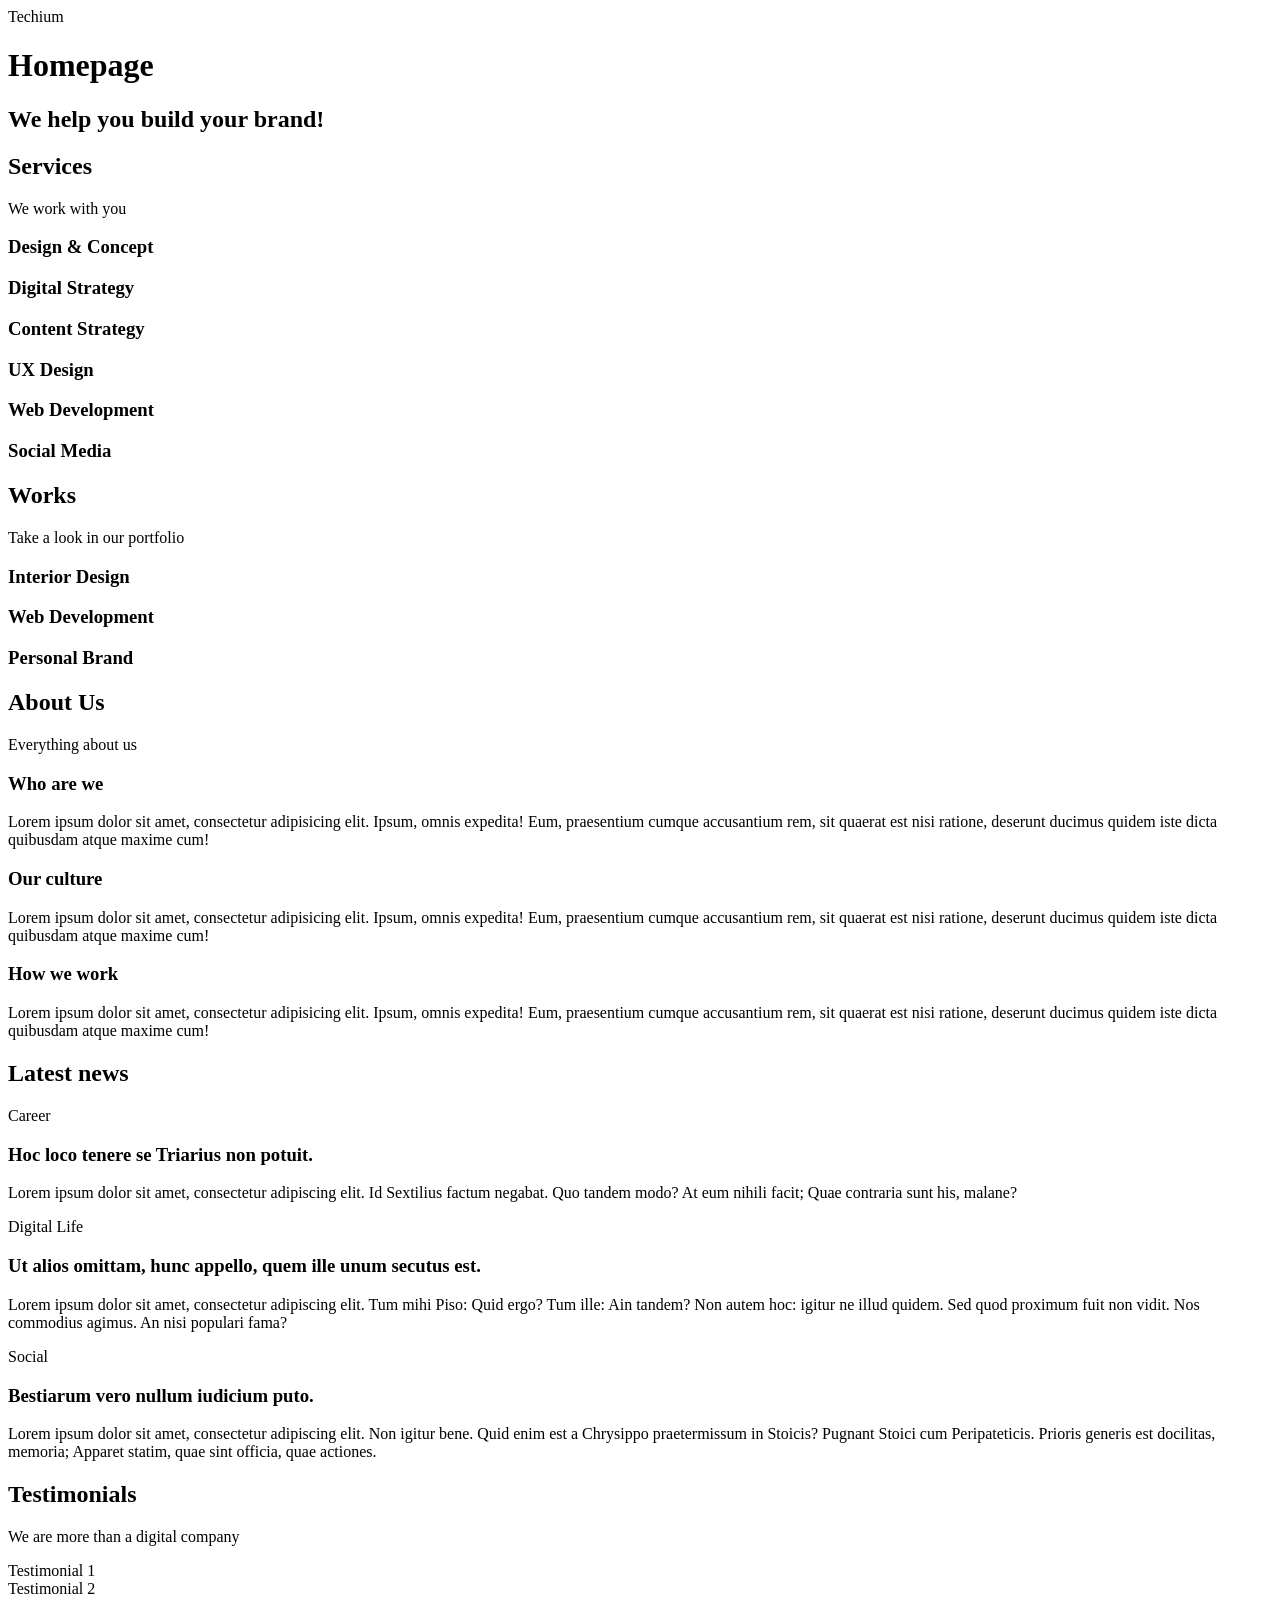
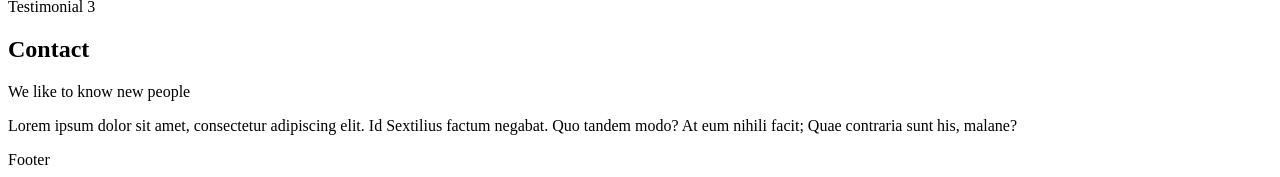
<file: 0x00-html_advanced/16-index.html>
<!DOCTYPE html>
<html lang="en" dir="ltr">
  <head>
    <meta charset="utf-8" />
    <meta
      name="viewport"
      content="width=device-width, initial-scale=1, viewport-fit=cover"
    />
    <title>Homepage - Techium</title>
    <meta name="description" content="Techium is a digital agency" />
    <link rel="icon" type="image/x-icon" href="./favicon.ico" />
    <link rel="icon" type="image/png" href="./favicon-32x32.png" />
  </head>

  <body>
    <header>
      <div>
        <span>Techium</span>
        <nav></nav>
      </div>
    </header>
    <main>
      <h1>Homepage</h1>
      <section>
        <div><h2>We help you build your brand!</h2></div>
      </section>
      <section>
        <div>
          <header>
            <h2>Services</h2>
            <p>We work with you</p>
          </header>
          <div>
            <h3>Design & Concept</h3>
            <h3>Digital Strategy</h3>
            <h3>Content Strategy</h3>
            <h3>UX Design</h3>
            <h3>Web Development</h3>
            <h3>Social Media</h3>
          </div>
        </div>
      </section>
      <section>
        <div>
          <header>
            <h2>Works</h2>
            <p>Take a look in our portfolio</p>
          </header>
          <div>
            <article>
              <h3>Interior Design</h3>
            </article>
            <article>
              <h3>Web Development</h3>
            </article>
            <article>
              <h3>Personal Brand</h3>
            </article>
          </div>
        </div>
      </section>
      <section>
        <div>
          <header>
            <h2>About Us</h2>
            <p>Everything about us</p>
          </header>
          <div>
            <h3>Who are we</h3>
            <p>
              Lorem ipsum dolor sit amet, consectetur adipisicing elit. Ipsum,
              omnis expedita! Eum, praesentium cumque accusantium rem, sit quaerat
              est nisi ratione, deserunt ducimus quidem iste dicta quibusdam atque
              maxime cum!
            </p>
            <h3>Our culture</h3>
            <p>
              Lorem ipsum dolor sit amet, consectetur adipisicing elit. Ipsum,
              omnis expedita! Eum, praesentium cumque accusantium rem, sit quaerat
              est nisi ratione, deserunt ducimus quidem iste dicta quibusdam atque
              maxime cum!
            </p>
            <h3>How we work</h3>
            <p>
              Lorem ipsum dolor sit amet, consectetur adipisicing elit. Ipsum,
              omnis expedita! Eum, praesentium cumque accusantium rem, sit quaerat
              est nisi ratione, deserunt ducimus quidem iste dicta quibusdam atque
              maxime cum!
            </p>
          </div>
        </div>
      </section>
      <section>
        <div>
         <header>
            <h2>Latest news</h2>
         </header>
          <div>
            <article>
              <p>Career</p>
              <h3>Hoc loco tenere se Triarius non potuit.</h3>
              <p>
                Lorem ipsum dolor sit amet, consectetur adipiscing elit. Id
                Sextilius factum negabat. Quo tandem modo? At eum nihili facit;
                Quae contraria sunt his, malane?
              </p>
            </article>
            <article>
              <p>Digital Life</p>
              <h3>Ut alios omittam, hunc appello, quem ille unum secutus est.</h3>
              <p>
                Lorem ipsum dolor sit amet, consectetur adipiscing elit. Tum mihi
                Piso: Quid ergo? Tum ille: Ain tandem? Non autem hoc: igitur ne
                illud quidem. Sed quod proximum fuit non vidit. Nos commodius
                agimus. An nisi populari fama?
              </p>
            </article>
            <article>
              <p>Social</p>
              <h3>Bestiarum vero nullum iudicium puto.</h3>
              <p>
                Lorem ipsum dolor sit amet, consectetur adipiscing elit. Non
                igitur bene. Quid enim est a Chrysippo praetermissum in Stoicis?
                Pugnant Stoici cum Peripateticis. Prioris generis est docilitas,
                memoria; Apparet statim, quae sint officia, quae actiones.
              </p>
            </article>
          </div>
        </div>
      </section>
      <section>
        <div>
         <header>
            <h2>Testimonials</h2>
            <p>We are more than a digital company</p>
         </header>
          <div>
            <article>Testimonial 1</article>
            <article>Testimonial 2</article>
            <article>Testimonial 3</article>
          </div>
        </div>
      </section>
      <section>
        <div>
         <header>
            <h2>Contact</h2>
            <p>We like to know new people</p>
         </header>
          <div>
            <p>
              Lorem ipsum dolor sit amet, consectetur adipiscing elit. Id
              Sextilius factum negabat. Quo tandem modo? At eum nihili facit; Quae
              contraria sunt his, malane?
            </p>
          </div>
        </div>
      </section>
    </main>
    <footer><div>Footer</div></footer>
  </body>
</html>
</file>
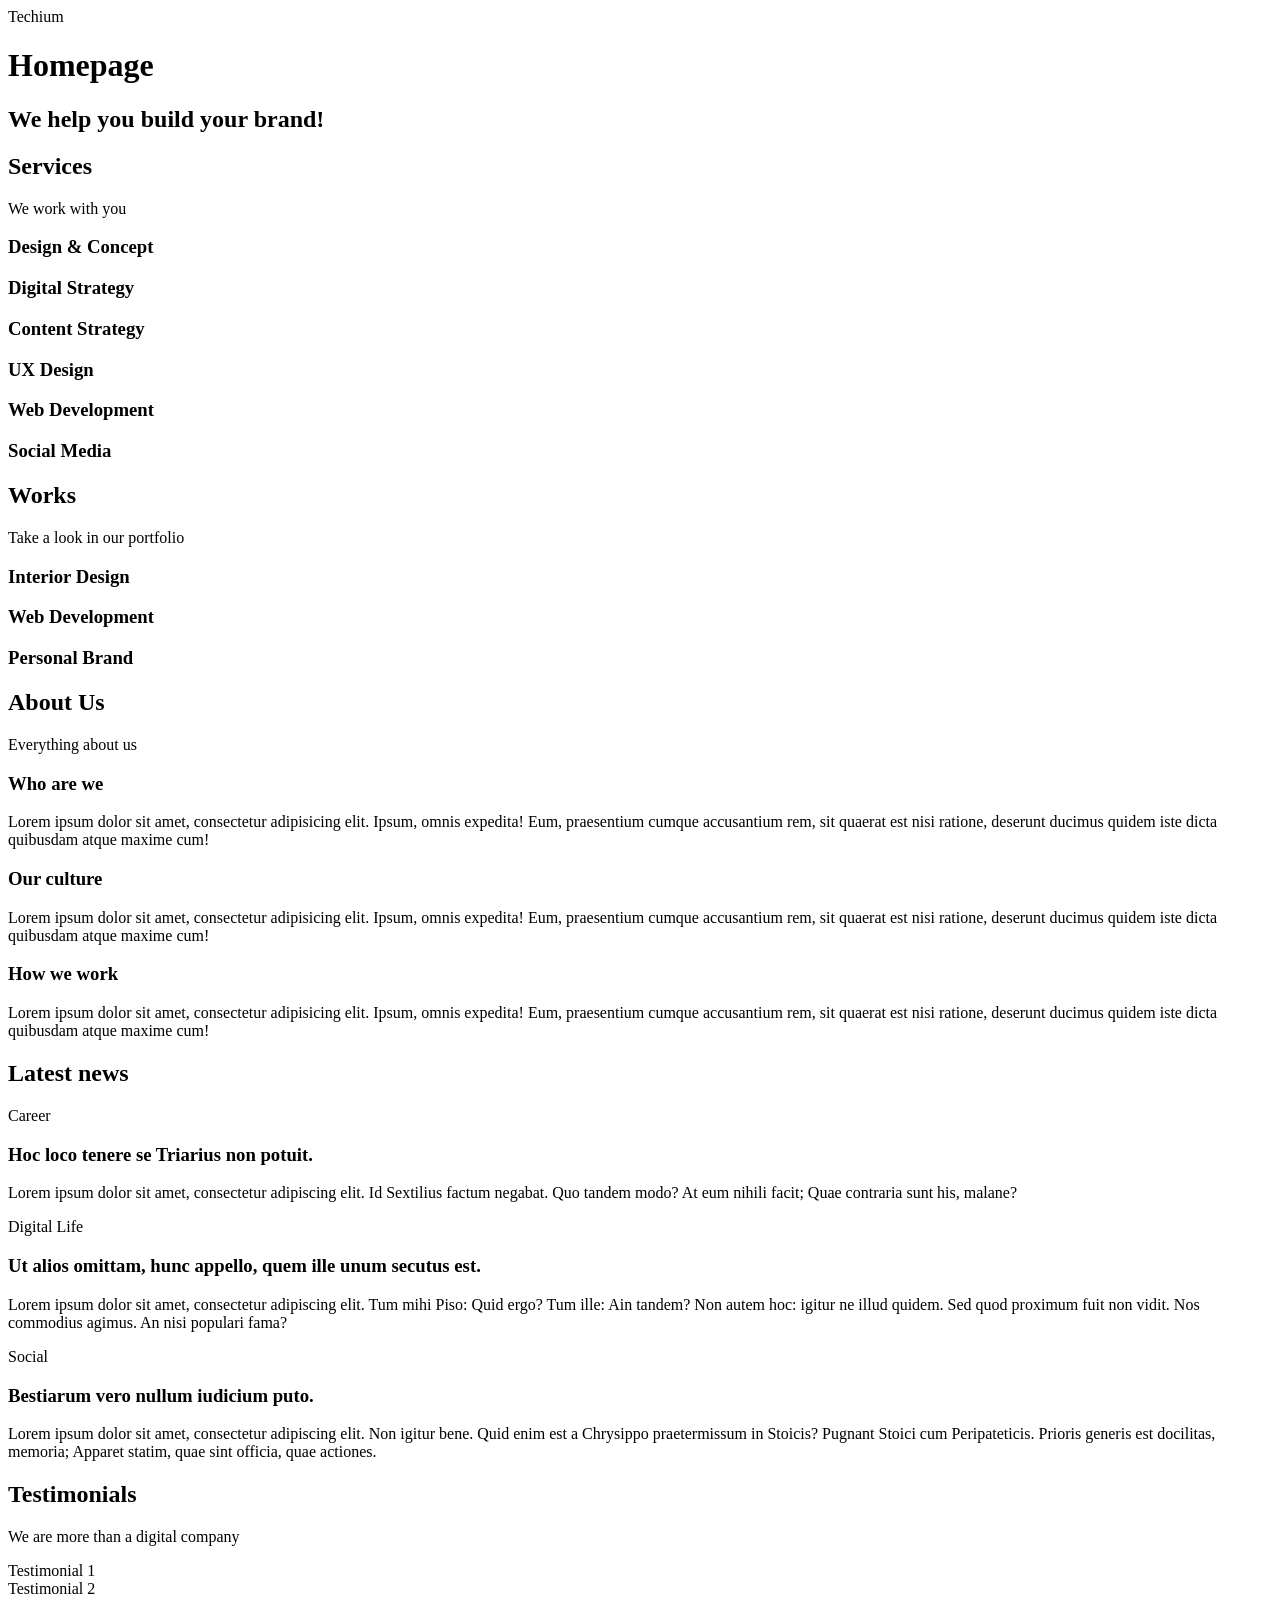
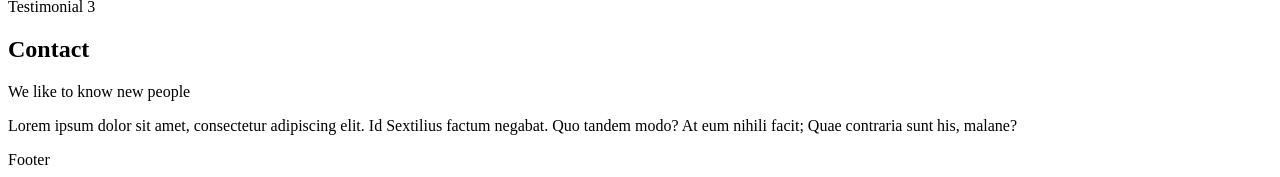
<file: 0x00-html_advanced/17-index.html>
<!DOCTYPE html>
<html lang="en" dir="ltr">
  <head>
    <meta charset="utf-8" />
    <meta
      name="viewport"
      content="width=device-width, initial-scale=1, viewport-fit=cover"
    />
    <title>Homepage - Techium</title>
    <meta name="description" content="Techium is a digital agency" />
    <link rel="icon" type="image/x-icon" href="./favicon.ico" />
    <link rel="icon" type="image/png" href="./favicon-32x32.png" />
  </head>

  <body>

    <!-- Header -->
    <header>
      <div>
        <span>Techium</span>
        <nav></nav>
      </div>
    </header>

    <!-- Main -->
    <main>
      <h1>Homepage</h1>

      <!-- Hero section -->
      <section>
        <div><h2>We help you build your brand!</h2></div>
      </section>

      <!-- Services section -->
      <section>
        <div>
          <header>
            <h2>Services</h2>
            <p>We work with you</p>
          </header>
          <div>
            <h3>Design & Concept</h3>
            <h3>Digital Strategy</h3>
            <h3>Content Strategy</h3>
            <h3>UX Design</h3>
            <h3>Web Development</h3>
            <h3>Social Media</h3>
          </div>
        </div>
      </section>

      <!-- Works section -->
      <section>
        <div>
          <header>
            <h2>Works</h2>
            <p>Take a look in our portfolio</p>
          </header>
          <div>
            <article>
              <h3>Interior Design</h3>
            </article>
            <article>
              <h3>Web Development</h3>
            </article>
            <article>
              <h3>Personal Brand</h3>
            </article>
          </div>
        </div>
      </section>

      <!-- About Us section -->
      <section>
        <div>
          <header>
            <h2>About Us</h2>
            <p>Everything about us</p>
          </header>
          <div>
            <h3>Who are we</h3>
            <p>
              Lorem ipsum dolor sit amet, consectetur adipisicing elit. Ipsum,
              omnis expedita! Eum, praesentium cumque accusantium rem, sit
              quaerat est nisi ratione, deserunt ducimus quidem iste dicta
              quibusdam atque maxime cum!
            </p>
            <h3>Our culture</h3>
            <p>
              Lorem ipsum dolor sit amet, consectetur adipisicing elit. Ipsum,
              omnis expedita! Eum, praesentium cumque accusantium rem, sit
              quaerat est nisi ratione, deserunt ducimus quidem iste dicta
              quibusdam atque maxime cum!
            </p>
            <h3>How we work</h3>
            <p>
              Lorem ipsum dolor sit amet, consectetur adipisicing elit. Ipsum,
              omnis expedita! Eum, praesentium cumque accusantium rem, sit
              quaerat est nisi ratione, deserunt ducimus quidem iste dicta
              quibusdam atque maxime cum!
            </p>
          </div>
        </div>
      </section>

      <!-- Latest news section -->
      <section>
        <div>
          <header>
            <h2>Latest news</h2>
          </header>
          <div>
            <article>
              <p>Career</p>
              <h3>Hoc loco tenere se Triarius non potuit.</h3>
              <p>
                Lorem ipsum dolor sit amet, consectetur adipiscing elit. Id
                Sextilius factum negabat. Quo tandem modo? At eum nihili facit;
                Quae contraria sunt his, malane?
              </p>
            </article>
            <article>
              <p>Digital Life</p>
              <h3>
                Ut alios omittam, hunc appello, quem ille unum secutus est.
              </h3>
              <p>
                Lorem ipsum dolor sit amet, consectetur adipiscing elit. Tum
                mihi Piso: Quid ergo? Tum ille: Ain tandem? Non autem hoc:
                igitur ne illud quidem. Sed quod proximum fuit non vidit. Nos
                commodius agimus. An nisi populari fama?
              </p>
            </article>
            <article>
              <p>Social</p>
              <h3>Bestiarum vero nullum iudicium puto.</h3>
              <p>
                Lorem ipsum dolor sit amet, consectetur adipiscing elit. Non
                igitur bene. Quid enim est a Chrysippo praetermissum in Stoicis?
                Pugnant Stoici cum Peripateticis. Prioris generis est docilitas,
                memoria; Apparet statim, quae sint officia, quae actiones.
              </p>
            </article>
          </div>
        </div>
      </section>

      <!-- Testimonials section -->
      <section>
        <div>
          <header>
            <h2>Testimonials</h2>
            <p>We are more than a digital company</p>
          </header>
          <div>
            <article>Testimonial 1</article>
            <article>Testimonial 2</article>
            <article>Testimonial 3</article>
          </div>
        </div>
      </section>

      <!-- Contact section -->
      <section>
        <div>
          <header>
            <h2>Contact</h2>
            <p>We like to know new people</p>
          </header>
          <div>
            <p>
              Lorem ipsum dolor sit amet, consectetur adipiscing elit. Id
              Sextilius factum negabat. Quo tandem modo? At eum nihili facit;
              Quae contraria sunt his, malane?
            </p>
          </div>
        </div>
      </section>
    </main>

    <!-- Footer -->
    <footer><div>Footer</div></footer>
  </body>
</html>
</file>
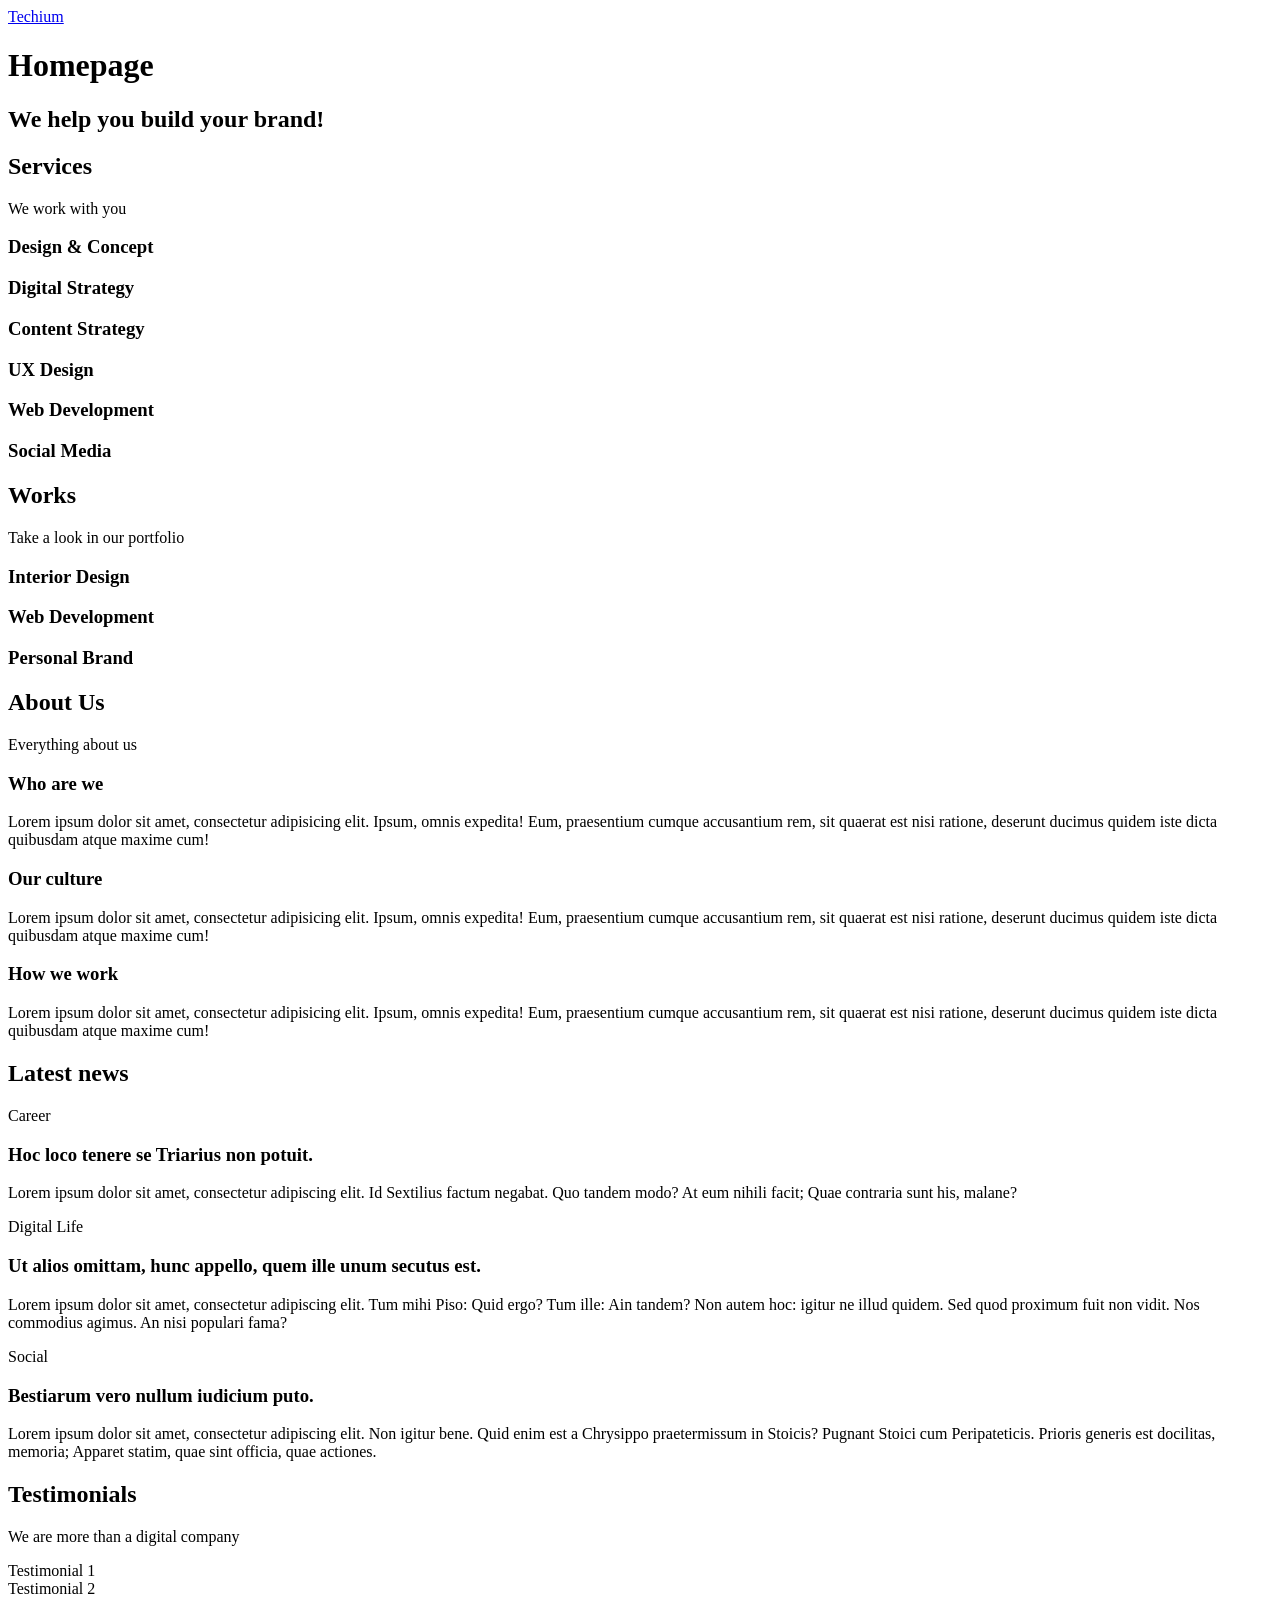
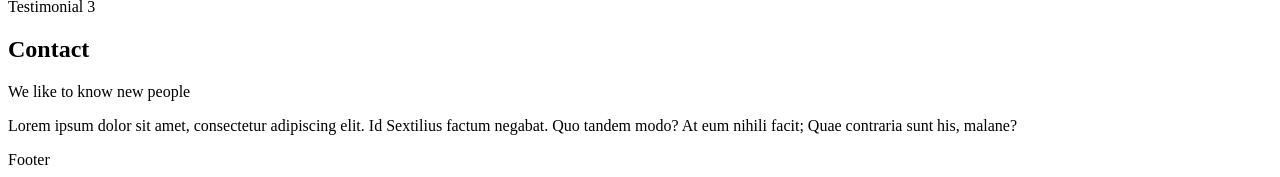
<file: 0x00-html_advanced/18-index.html>
<!DOCTYPE html>
<html lang="en" dir="ltr">
  <head>
    <meta charset="utf-8" />
    <meta
      name="viewport"
      content="width=device-width, initial-scale=1, viewport-fit=cover"
    />
    <title>Homepage - Techium</title>
    <meta name="description" content="Techium is a digital agency" />
    <link rel="icon" type="image/x-icon" href="./favicon.ico" />
    <link rel="icon" type="image/png" href="./favicon-32x32.png" />
  </head>

  <body>
    <!-- Header -->
    <header>
      <div>
        <div>
          <a href="/">
            <span>Techium</span>
          </a>
        </div>
        <nav></nav>
      </div>
    </header>

    <!-- Main -->
    <main>
      <h1>Homepage</h1>

      <!-- Hero section -->
      <section>
        <div><h2>We help you build your brand!</h2></div>
      </section>

      <!-- Services section -->
      <section>
        <div>
          <header>
            <h2>Services</h2>
            <p>We work with you</p>
          </header>
          <div>
            <h3>Design & Concept</h3>
            <h3>Digital Strategy</h3>
            <h3>Content Strategy</h3>
            <h3>UX Design</h3>
            <h3>Web Development</h3>
            <h3>Social Media</h3>
          </div>
        </div>
      </section>

      <!-- Works section -->
      <section>
        <div>
          <header>
            <h2>Works</h2>
            <p>Take a look in our portfolio</p>
          </header>
          <div>
            <article>
              <h3>Interior Design</h3>
            </article>
            <article>
              <h3>Web Development</h3>
            </article>
            <article>
              <h3>Personal Brand</h3>
            </article>
          </div>
        </div>
      </section>

      <!-- About Us section -->
      <section>
        <div>
          <header>
            <h2>About Us</h2>
            <p>Everything about us</p>
          </header>
          <div>
            <h3>Who are we</h3>
            <p>
              Lorem ipsum dolor sit amet, consectetur adipisicing elit. Ipsum,
              omnis expedita! Eum, praesentium cumque accusantium rem, sit
              quaerat est nisi ratione, deserunt ducimus quidem iste dicta
              quibusdam atque maxime cum!
            </p>
            <h3>Our culture</h3>
            <p>
              Lorem ipsum dolor sit amet, consectetur adipisicing elit. Ipsum,
              omnis expedita! Eum, praesentium cumque accusantium rem, sit
              quaerat est nisi ratione, deserunt ducimus quidem iste dicta
              quibusdam atque maxime cum!
            </p>
            <h3>How we work</h3>
            <p>
              Lorem ipsum dolor sit amet, consectetur adipisicing elit. Ipsum,
              omnis expedita! Eum, praesentium cumque accusantium rem, sit
              quaerat est nisi ratione, deserunt ducimus quidem iste dicta
              quibusdam atque maxime cum!
            </p>
          </div>
        </div>
      </section>

      <!-- Latest news section -->
      <section>
        <div>
          <header>
            <h2>Latest news</h2>
          </header>
          <div>
            <article>
              <p>Career</p>
              <h3>Hoc loco tenere se Triarius non potuit.</h3>
              <p>
                Lorem ipsum dolor sit amet, consectetur adipiscing elit. Id
                Sextilius factum negabat. Quo tandem modo? At eum nihili facit;
                Quae contraria sunt his, malane?
              </p>
            </article>
            <article>
              <p>Digital Life</p>
              <h3>
                Ut alios omittam, hunc appello, quem ille unum secutus est.
              </h3>
              <p>
                Lorem ipsum dolor sit amet, consectetur adipiscing elit. Tum
                mihi Piso: Quid ergo? Tum ille: Ain tandem? Non autem hoc:
                igitur ne illud quidem. Sed quod proximum fuit non vidit. Nos
                commodius agimus. An nisi populari fama?
              </p>
            </article>
            <article>
              <p>Social</p>
              <h3>Bestiarum vero nullum iudicium puto.</h3>
              <p>
                Lorem ipsum dolor sit amet, consectetur adipiscing elit. Non
                igitur bene. Quid enim est a Chrysippo praetermissum in Stoicis?
                Pugnant Stoici cum Peripateticis. Prioris generis est docilitas,
                memoria; Apparet statim, quae sint officia, quae actiones.
              </p>
            </article>
          </div>
        </div>
      </section>

      <!-- Testimonials section -->
      <section>
        <div>
          <header>
            <h2>Testimonials</h2>
            <p>We are more than a digital company</p>
          </header>
          <div>
            <article>Testimonial 1</article>
            <article>Testimonial 2</article>
            <article>Testimonial 3</article>
          </div>
        </div>
      </section>

      <!-- Contact section -->
      <section>
        <div>
          <header>
            <h2>Contact</h2>
            <p>We like to know new people</p>
          </header>
          <div>
            <p>
              Lorem ipsum dolor sit amet, consectetur adipiscing elit. Id
              Sextilius factum negabat. Quo tandem modo? At eum nihili facit;
              Quae contraria sunt his, malane?
            </p>
          </div>
        </div>
      </section>
    </main>

    <!-- Footer -->
    <footer><div>Footer</div></footer>
  </body>
</html>
</file>
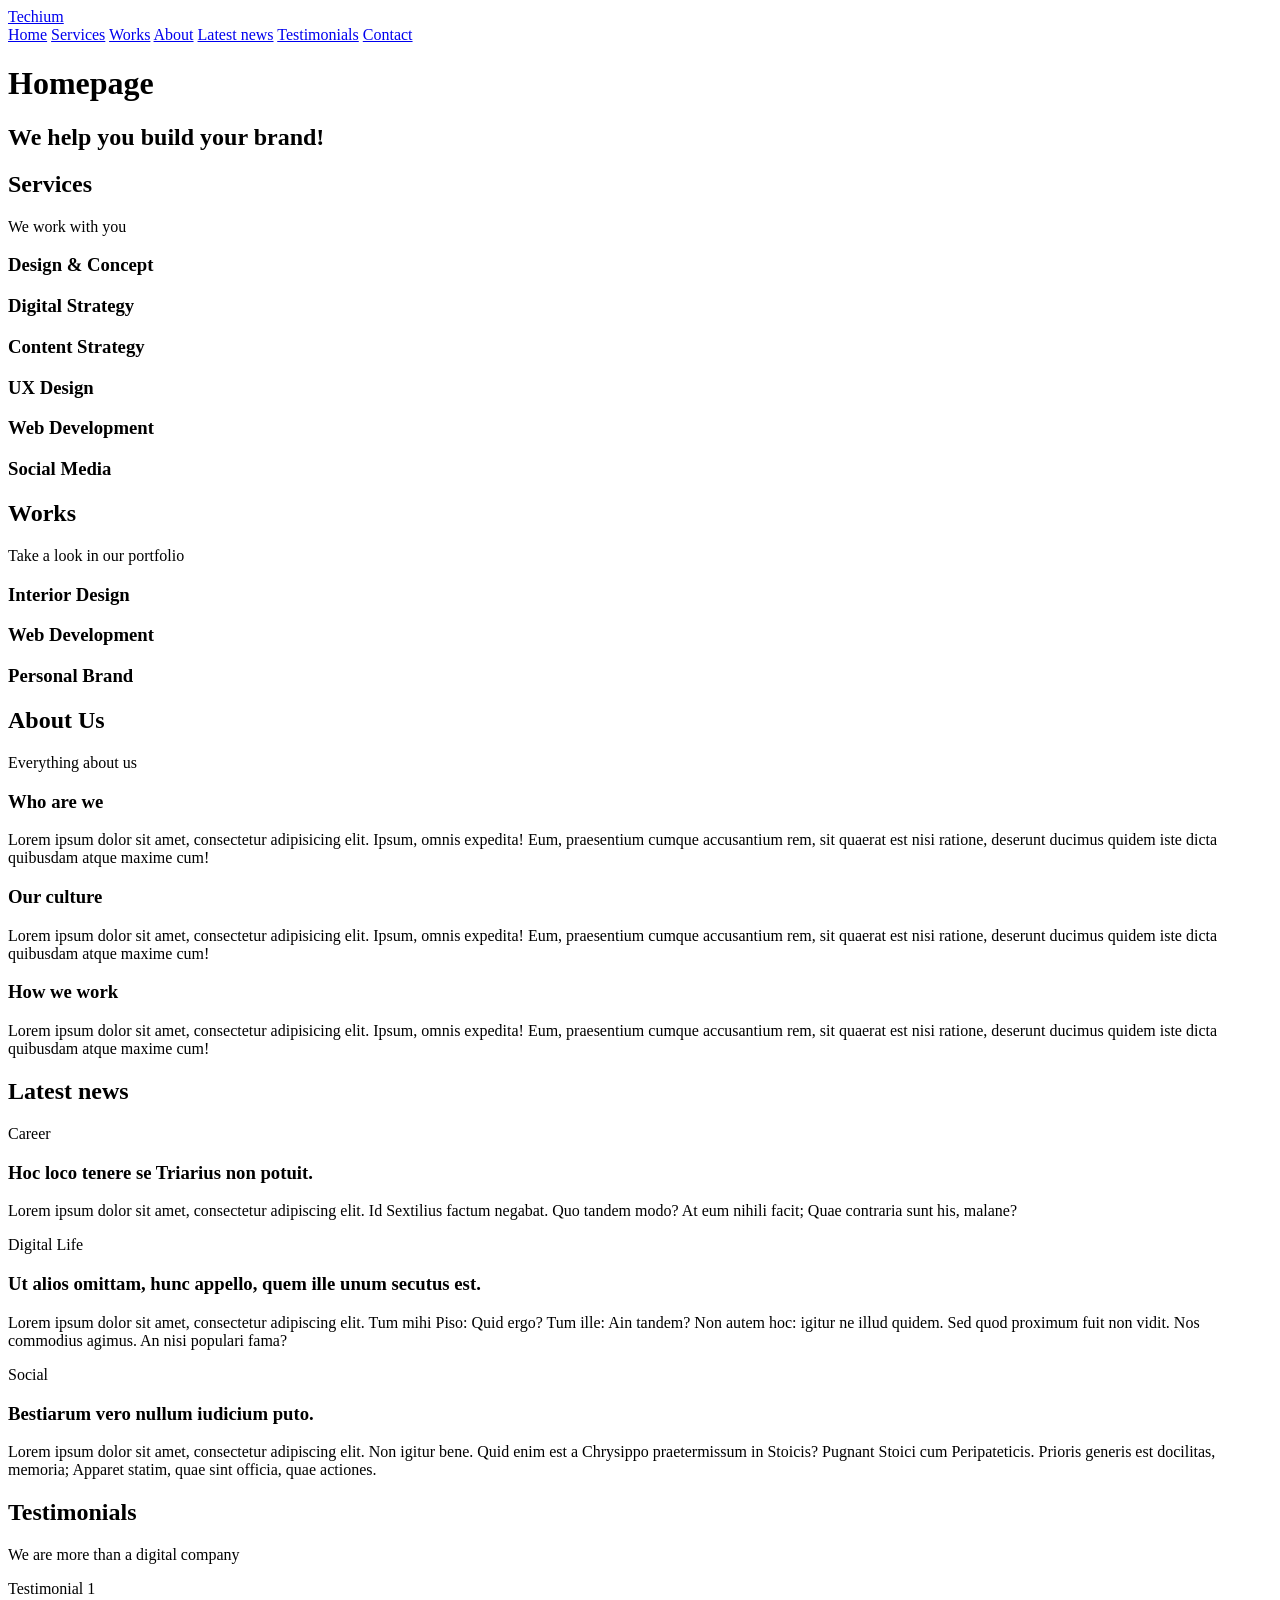
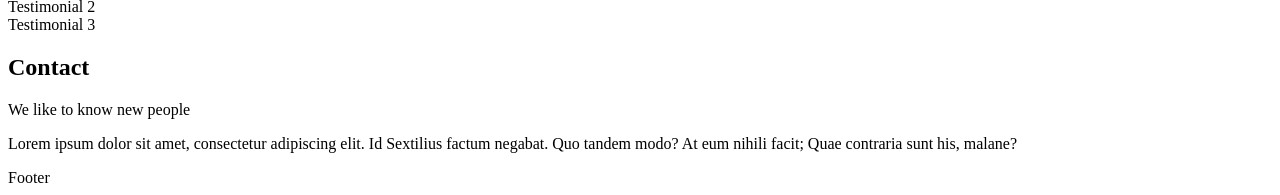
<file: 0x00-html_advanced/20-index.html>
<!DOCTYPE html>
<html lang="en" dir="ltr">
    <head>
        <meta charset="utf-8">
        <meta name="viewport" content="width=device-width, initial-scale=1, viewport-fit=cover">
        <title>Homepage - Techium</title>
        <meta name="description" content="Techium is a digital agency">
        <link rel="icon" type="image/x-icon" href="./favicon.ico">
        <link rel="icon" type="image/png" href="./favicon-32x32.png">
    </head>
    <body>

        <!-- ==================== Header ==================== -->
        <header>
            <div>
                <div>
                    <a href="/"><span>Techium</span></a>
                </div>
                
                <nav>
                    <a href="/">Home</a>
                    <a href="#services">Services</a>
                    <a href="#works">Works</a>
                    <a href="#about">About</a>
                    <a href="#latest_news">Latest news</a>
                    <a href="#testimonials">Testimonials</a>
                    <a href="#contact">Contact</a>
                </nav>
            </div>
        </header>

        <!-- ==================== Main ==================== -->
        <main>
            <h1>Homepage</h1>

            <!-- +++++ Hero section +++++ -->
            <section>       
                <div>
                    <h2>We help you build your brand!</h2>
                </div>
            </section>

            <!-- +++++ Services section +++++ -->
            <section>
                <div>

                    <header>
                        <h2 id="services">Services</h2>
                        <p>We work with you</p>
                    </header>

                    <div>
                        <h3>Design & Concept</h3>
                        <h3>Digital Strategy</h3>
                        <h3>Content Strategy</h3>
                        <h3>UX Design</h3>
                        <h3>Web Development</h3>
                        <h3>Social Media</h3>
                    </div>
                    
                </div>
            </section>

            <!-- +++++ Works section +++++ -->
            <section>
                <div>

                    <header>
                        <h2>Works</h2>
                        <p>Take a look in our portfolio</p>
                    </header>

                    <div>
                        <article>
                            <h3>Interior Design</h3>
                        </article>

                        <article>
                            <h3>Web Development</h3>
                        </article>

                        <article>
                            <h3>Personal Brand</h3>
                        </article>
                    </div>
                
                </div>
            </section>

            <!-- +++++ About Us section +++++ -->
            <section>
                <div>

                    <header>
                        <h2>About Us</h2>
                        <p>Everything about us</p>
                    </header>

                    <div>
                        <h3>Who are we</h3>
                        <p>Lorem ipsum dolor sit amet, consectetur adipisicing elit. Ipsum, omnis expedita! Eum, praesentium cumque accusantium rem, sit quaerat est nisi ratione, deserunt ducimus quidem iste dicta quibusdam atque maxime cum!</p>

                        <h3>Our culture</h3>
                        <p>Lorem ipsum dolor sit amet, consectetur adipisicing elit. Ipsum, omnis expedita! Eum, praesentium cumque accusantium rem, sit quaerat est nisi ratione, deserunt ducimus quidem iste dicta quibusdam atque maxime cum!</p>

                        <h3>How we work</h3>
                        <p>Lorem ipsum dolor sit amet, consectetur adipisicing elit. Ipsum, omnis expedita! Eum, praesentium cumque accusantium rem, sit quaerat est nisi ratione, deserunt ducimus quidem iste dicta quibusdam atque maxime cum!</p>
                    </div>

                </div>
            </section>

            <!-- +++++ Latest news section +++++ -->
            <section>
                <div>

                    <header>
                        <h2>Latest news</h2>
                    </header>

                    <div>

                        <article>

                            <p>Career</p>
                            <h3>Hoc loco tenere se Triarius non potuit.</h3>
                            <p>Lorem ipsum dolor sit amet, consectetur adipiscing elit. Id Sextilius factum negabat. Quo tandem modo? At eum nihili facit; Quae contraria sunt his, malane?</p>

                        </article>

                        <article>

                            <p>Digital Life</p>
                            <h3>Ut alios omittam, hunc appello, quem ille unum secutus est.</h3>
                            <p>Lorem ipsum dolor sit amet, consectetur adipiscing elit. Tum mihi Piso: Quid ergo? Tum ille: Ain tandem? Non autem hoc: igitur ne illud quidem. Sed quod proximum fuit non vidit. Nos commodius agimus. An nisi populari fama?</p>

                        </article>

                        <article>

                            <p>Social</p>
                            <h3>Bestiarum vero nullum iudicium puto.</h3>
                            <p>Lorem ipsum dolor sit amet, consectetur adipiscing elit. Non igitur bene. Quid enim est a Chrysippo praetermissum in Stoicis? Pugnant Stoici cum Peripateticis. Prioris generis est docilitas, memoria; Apparet statim, quae sint officia, quae actiones.</p>

                        </article>

                    </div>
                
                </div>
            </section>

            <!-- +++++ Testimonials section +++++ -->
            <section>
                <div>

                    <header>
                        <h2>Testimonials</h2>
                        <p>We are more than a digital company</p>
                    </header>

                    <div>
                        <article>
                            Testimonial 1
                        </article>

                        <article>
                            Testimonial 2
                        </article>

                        <article>
                            Testimonial 3
                        </article>
                    </div>
                
                </div>
            </section>

            <!-- +++++ Contact section +++++ -->
            <section>
                <div>

                    <header>
                        <h2>Contact</h2>
                        <p>We like to know new people</p>
                    </header>
                    
                    <div>
                        <p>Lorem ipsum dolor sit amet, consectetur adipiscing elit. Id Sextilius factum negabat. Quo tandem modo? At eum nihili facit; Quae contraria sunt his, malane?</p>
                    </div>

                </div>
            </section>

        </main>

        <!-- ==================== Footer ==================== -->
        <footer>
            <div>
                Footer
            </div>
        </footer>

    </body>
</html>
</file>
<file: 0x02-CSS_advanced/styles/32-style.css>
/* task 32 */

/*! normalize.css v8.0.1 | MIT License | github.com/necolas/normalize.css */

/* Document
========================================================================== */

/**
* 1. Correct the line height in all browsers.
* 2. Prevent adjustments of font size after orientation changes in iOS.
*/

html {
    line-height: 1.15; /* 1 */
    -webkit-text-size-adjust: 100%; /* 2 */
    }
    
    /* Sections
        ========================================================================== */
    
    /**
    * Remove the margin in all browsers.
    */
    
    body {
    margin: 0;
    }
    
    /**
    * Render the `main` element consistently in IE.
    */
    
    main {
    display: block;
    }
    
    /**
    * Correct the font size and margin on `h1` elements within `section` and
    * `article` contexts in Chrome, Firefox, and Safari.
    */
    
    h1 {
    font-size: 2em;
    margin: 0.67em 0;
    }
    
    /* Grouping content
        ========================================================================== */
    
    /**
    * 1. Add the correct box sizing in Firefox.
    * 2. Show the overflow in Edge and IE.
    */
    
    hr {
    box-sizing: content-box; /* 1 */
    height: 0; /* 1 */
    overflow: visible; /* 2 */
    }
    
    /**
    * 1. Correct the inheritance and scaling of font size in all browsers.
    * 2. Correct the odd `em` font sizing in all browsers.
    */
    
    pre {
    font-family: monospace, monospace; /* 1 */
    font-size: 1em; /* 2 */
    }
    
    /* Text-level semantics
        ========================================================================== */
    
    /**
    * Remove the gray background on active links in IE 10.
    */
    
    a {
    background-color: transparent;
    }
    
    /**
    * 1. Remove the bottom border in Chrome 57-
    * 2. Add the correct text decoration in Chrome, Edge, IE, Opera, and Safari.
    */
    
    abbr[title] {
    border-bottom: none; /* 1 */
    text-decoration: underline; /* 2 */
    text-decoration: underline dotted; /* 2 */
    }
    
    /**
    * Add the correct font weight in Chrome, Edge, and Safari.
    */
    
    b,
    strong {
    font-weight: bolder;
    }
    
    /**
    * 1. Correct the inheritance and scaling of font size in all browsers.
    * 2. Correct the odd `em` font sizing in all browsers.
    */
    
    code,
    kbd,
    samp {
    font-family: monospace, monospace; /* 1 */
    font-size: 1em; /* 2 */
    }
    
    /**
    * Add the correct font size in all browsers.
    */
    
    small {
    font-size: 80%;
    }
    
    /**
    * Prevent `sub` and `sup` elements from affecting the line height in
    * all browsers.
    */
    
    sub,
    sup {
    font-size: 75%;
    line-height: 0;
    position: relative;
    vertical-align: baseline;
    }
    
    sub {
    bottom: -0.25em;
    }
    
    sup {
    top: -0.5em;
    }
    
    /* Embedded content
        ========================================================================== */
    
    /**
    * Remove the border on images inside links in IE 10.
    */
    
    img {
    border-style: none;
    }
    
    /* Forms
        ========================================================================== */
    
    /**
    * 1. Change the font styles in all browsers.
    * 2. Remove the margin in Firefox and Safari.
    */
    
    button,
    input,
    optgroup,
    select,
    textarea {
    font-family: inherit; /* 1 */
    font-size: 100%; /* 1 */
    line-height: 1.15; /* 1 */
    margin: 0; /* 2 */
    }
    
    /**
    * Show the overflow in IE.
    * 1. Show the overflow in Edge.
    */
    
    button,
    input { /* 1 */
    overflow: visible;
    }
    
    /**
    * Remove the inheritance of text transform in Edge, Firefox, and IE.
    * 1. Remove the inheritance of text transform in Firefox.
    */
    
    button,
    select { /* 1 */
    text-transform: none;
    }
    
    /**
    * Correct the inability to style clickable types in iOS and Safari.
    */
    
    button,
    [type="button"],
    [type="reset"],
    [type="submit"] {
    -webkit-appearance: button;
    }
    
    /**
    * Remove the inner border and padding in Firefox.
    */
    
    button::-moz-focus-inner,
    [type="button"]::-moz-focus-inner,
    [type="reset"]::-moz-focus-inner,
    [type="submit"]::-moz-focus-inner {
    border-style: none;
    padding: 0;
    }
    
    /**
    * Restore the focus styles unset by the previous rule.
    */
    
    button:-moz-focusring,
    [type="button"]:-moz-focusring,
    [type="reset"]:-moz-focusring,
    [type="submit"]:-moz-focusring {
    outline: 1px dotted ButtonText;
    }
    
    /**
    * Correct the padding in Firefox.
    */
    
    fieldset {
    padding: 0.35em 0.75em 0.625em;
    }
    
    /**
    * 1. Correct the text wrapping in Edge and IE.
    * 2. Correct the color inheritance from `fieldset` elements in IE.
    * 3. Remove the padding so developers are not caught out when they zero out
    *    `fieldset` elements in all browsers.
    */
    
    legend {
    box-sizing: border-box; /* 1 */
    color: inherit; /* 2 */
    display: table; /* 1 */
    max-width: 100%; /* 1 */
    padding: 0; /* 3 */
    white-space: normal; /* 1 */
    }
    
    /**
    * Add the correct vertical alignment in Chrome, Firefox, and Opera.
    */
    
    progress {
    vertical-align: baseline;
    }
    
    /**
    * Remove the default vertical scrollbar in IE 10+.
    */
    
    textarea {
    overflow: auto;
    }
    
    /**
    * 1. Add the correct box sizing in IE 10.
    * 2. Remove the padding in IE 10.
    */
    
    [type="checkbox"],
    [type="radio"] {
    box-sizing: border-box; /* 1 */
    padding: 0; /* 2 */
    }
    
    /**
    * Correct the cursor style of increment and decrement buttons in Chrome.
    */
    
    [type="number"]::-webkit-inner-spin-button,
    [type="number"]::-webkit-outer-spin-button {
    height: auto;
    }
    
    /**
    * 1. Correct the odd appearance in Chrome and Safari.
    * 2. Correct the outline style in Safari.
    */
    
    [type="search"] {
    -webkit-appearance: textfield; /* 1 */
    outline-offset: -2px; /* 2 */
    }
    
    /**
    * Remove the inner padding in Chrome and Safari on macOS.
    */
    
    [type="search"]::-webkit-search-decoration {
    -webkit-appearance: none;
    }
    
    /**
    * 1. Correct the inability to style clickable types in iOS and Safari.
    * 2. Change font properties to `inherit` in Safari.
    */
    
    ::-webkit-file-upload-button {
    -webkit-appearance: button; /* 1 */
    font: inherit; /* 2 */
    }
    
    /* Interactive
        ========================================================================== */
    
    /*
    * Add the correct display in Edge, IE 10+, and Firefox.
    */
    
    details {
    display: block;
    }
    
    /*
    * Add the correct display in all browsers.
    */
    
    summary {
    display: list-item;
    }
    
    /* Misc
        ========================================================================== */
    
    /**
    * Add the correct display in IE 10+.
    */
    
    template {
    display: none;
    }
    
    /**
    * Add the correct display in IE 10.
    */
    
    [hidden] {
    display: none;
    }
    /* ---------------- End Normalize ---------------- */
    
    :root {
        /* colors */
        --color-primary: #d73953;
        --color-black : #090909;
        --color-white : #ffffff;
        --color-light-grey: #f3f3f3;
        --color-dark-grey: #353535;
        --text-color: var(--color-black);
        --section-title-color: var(--color-black);
        /* fonts family*/
        --font-family-base: "Open Sans", "Helvetica Neue", Helvetica, Arial, sans-serif;
        --font-family-title: Raleway, "Helvetica Neue", Helvetica, Arial, sans-serif;
        /* fonts sizes */
        --font-size-small: 1.2rem;
        --font-size-medium: 1.6rem;
        --font-size-large: 1.8rem;
        --font-size-x-large: 2.3rem;
        --font-size-xx-large: 4.8rem;
        /* fonts weights*/
        --font-weight-regular: 400;
        --font-weight-bold: 700;
        /* line heights */
        --line-height-small: 1.2;
        --line-height-base: 1.5;
        --line-height-big: 1.8
        /* section related custom properties */
        --section-header-align: center;
        --section-footer-align: center;
        --section-tagline-transform: uppercase;
        --section-title-margin: 0;
        --section-padding: 5rem 0;
        --section-header-padding: 0 0 3rem;
        --section-body-padding: 0 0 3rem;
        --section-footer-padding: 3rem 0 0;
        --section-tagline-margin: 0;
    
        --footer-padding: 5rem 0 1rem;
        /* nav related costum properties */
        --nav-item-font-family: var(--font-family-title);
        --nav-item-font-weight: var(--font-weight-bold);
        --nav-item-font-size: var(--font-size-medium);
        --nav-item-letter-spacing: 0.04rem;
        --nav-item-display: inline-block;
        --nav-item-margin: 0 0  3rem 0;
        --nav-item-link-hover: var(--color-white);
        /* button related costum properties */
        --button-display: inline-block;
        --button-padding: 1.5rem 3rem;
        --button-border: 0.2rem solid var(--color-primary);
        --button-color: var(--color-black);
        --button-text-decoration: none;
        --button-font-size: var(--font-size-large);
        --button-hover-color: var(--color-white);
        --button-hover-text-decoration: none;
        --button-hover-background: var(--color-primary);
        /* header related costum properties */
        --header-padding: 4rem 0 0;
        --header-logo-position: relative;
        --header-logo-link-display: inline-block;
        --header-logo-link-position: absolute;
        --header-logo-link-top: -1rem;
        --header-logo-link-left: 0;
        /* transition */
        --transition-duration: .3s;
        --transition-cubic-bezier: cubic-bezier(0.17, 0.67, 0, 1.01);
    }
    
    *, *:before, *:after {
        box-sizing: border-box;
    }
    
    html {
        scroll-behavior: smooth;
        font-size: 62.5%;
    }
    
    body {
        background-color: var(--text-color);
        font-family: var(--font-family-base);
        font-size: var(--font-size-medium);
        font-weight: var(--font-weight-regular);
        line-height: var(--line-height-base);
    }
    
    h1, h2, h3, h4, h5, h6 {
        font-family: var(--font-family-title);
        font-weight: var(--font-weight-bold);
    }
    
    a[href] {
        background-color: var(--text-color);
        text-decoration: none;
    }
    
    a:visited {
        font-style: italic;
    }
    
    a:hover {
        text-decoration: underline;
    }
    
    a:active {
        background-color: var(--color-light-grey);
    }
    
    .button {
        display: var(--button-display);
        padding: var(--button-padding);
        border: var(--button-border);
        font-size: var(--button-font-size);
        color: var(--button-color);
        text-decoration: var(--button-text-decoration);
    }
    
    .button:hover {
        color: var(--button-hover-color);
        text-decoration: var(--button-hover-text-decoration);
        background-color: var(--button-hover-background);
        transition-duration: var(--transition-duration);
        transition-property: color, background-color;
    }
    
    .visually-hidden {
        display: none;
    }
    
    .card-category {
        background-color: var(--color-primary);
    }
    
    .section {
        padding: var(--section-padding);
    }
    
    .section-header {
        text-align: var(--section-header-align);
        padding: var(--section-header-padding);
    }
    
    .section-body {
        padding: var(--section-body-padding);
    }
    
    .section-footer {
        padding: var(--section-footer-padding);
        text-align: var(--section-footer-align);
    }
    
    .section-title {
        font-family: var(--font-family-title);
        font-size: var(--font-size-xx-large);
        font-weight: var(font-weight-bold);
        margin: var(--section-title-margin);
        color: var(--section-title-color);
    }
    
    .section-tagline {
        background-color: var(--color-primary);
        font-family: var(--font-family-title);
        text-transform: var(--section-tagline-transform);
        font-weight: var(--font-weight-bold);
        margin: var(--section-tagline-margin);
    }
    
    .container {
        width: 960px;
        margin-left: auto;
        margin-right: auto;
    }
    
    .footer {
        padding: var(--footer-padding);
    }
    
    .navbar-menu {
        float: right;
    }
    
    .nav {
        margin: 0;
        padding: 0;
        list-style: none;
        text-align: center;
    }
    
    .nav .nav-item {
        font-family: var(--nav-item-font-family);
        font-weight: var(--nav-item-font-weight);
        font-size: var(--nav-item-font-size);
        letter-spacing: var(--nav-item-letter-spacing);
        display: var(--nav-item-display);
        margin: var(--nav-item-margin);
    }
    
    .nav .nav-link {
        display: block;
        padding: 0.5rem 1rem;
    }
    
    .nav .nav-link:hover {
        color: var(--nav-item-link-hover);
    }
    
    .nav .nav-link::before {
        content: "";
        position: absolute;
        top: 0;
        left: 0;
        background-color: var(--color-white);
        width: 0;
        height: 0.2rem;
        transition: var(--transition-duration) var(--transition-cubic-bezier);
    }
    
    .nav .nav-item:hover .nav-link::before {
        background-color: var(--color-primary);
        width: 100%;
    }
    
    ul.row {
        margin: 0;
        padding: 0;
        list-style: none;
    }
    
    .col-1-3 {
        width: 33.33%;
    }
    
    .col-1-2 {
        width: 50%;
    }
    
    .footer-copyright {
        margin: 0;
        font-size: var(--font-size-small);
        color: var(--text-color);
    }
    
    .footer ul {
        text-align: right;
    }
    
    .row::after {
        content: "";
        display: table;
        clear: both;
    }
    
    [class^="col-"] {
        float: left;
        padding: 0.5rem;
    }
    
    [data-section-theme="dark"] {
        --text-color: var(--color-white);
        --section-title-color: var(--color-white);
        --button-color: var(--color-white);
        background-color: var(--color-black);
    }
    
    .footer-address {
        color: var(--text-color);
    }
    
    .social-link {
        display: block;
    }
    
    .social-link > svg {
        fill: var(--text-color);
    }
    
    .card-services .card-title {
        margin: 0;
    }
    
    .card-services a {
        display: block;
        padding: 2rem;
        background-color: var(--color-light-grey);
    }
    
    .card-services a:hover {
        color: var(--color-white);
        background-color: var(--color-primary);
        text-decoration: none;
    }
    
    .card-testimonial {
        text-align: center;
    }
    
    .card-testimonial .card-avatar {
        border-radius:  50%;
        width: 10rem;
        height: 10rem;
    }
    
    .card-testimonial .card-quote cite {
        display: block;
        padding-top: 1rem;
        color: var(--color-primary);
    }
    
    .section-hero {
        background-size: 90rem auto;
    }
    
    .section-hero .section-title {
        margin-bottom: 5rem;
    }
    
    .section-hero .section-inner {
        padding: 10rem 40rem 2rem 0;
    }
    
    .header {
        padding: var(--header-padding);
    }
    
    .header-logo {
        position: var(--header-logo-position);
    }
    
    .header-logo a {
        display: var(--header-logo-link-display);
        position: var(--header-logo-link-position);
        top: var(--header-logo-link-top);
        left: var(--header-logo-link-left);
    }
    
    .card-work .card-outer {
        position: relative;
        overflow: hidden;
    }
    
    .card-work .card-image img {
        height: 30rem;
        width: 100%;
        object-fit: cover;
        vertical-align: bottom;
    }
    
    .card-work .card-inner {
        position: absolute;
        top: -0.1rem;
        left: -0.1rem;
        right: -0.1rem;
        z-index: 1;
        transition: var(--transition-duration) var(--transition-cubic-bezier);
    }
    
    .card-work:hover .card-inner {
        background-color: rgba(0, 0, 0, 0.7);
    }
    
    .card-work .card-title {
        text-align: center;
        margin: 0;
        opacity: 0;
        height: 100%;
        position: relative;
    }
    
    .card-work .card-title a {
        display: block;
        text-decoration: none;
        padding-top: 45%;
    }
    
    .card-work .card-title a::after {
        position: absolute;
        top: 0;
        right: 0;
        left: 0;
        bottom: 0;
        content: "";
    }
    
    .card-work:hover .card-title {
        opacity: 1;
    }
    
    .card-testimonial .card-quote {
        position: relative;
    }
    
    .card-testimonial .card-quote::before {
        content: "\201C";
        position: absolute;
        top: -4.5rem;
        left: -1rem;
        color: #efeded;
        font-size: 10rem;
        z-index: -1;
    }
    
    .card-work:hover .card-image {
        transform: scale(1.2);
        transition: var(--transition-duration) var(--transition-cubic-bezier);
    }
    
    .card-work:hover .card-outer {
        transform: scale(0.95);
    }
</file>
